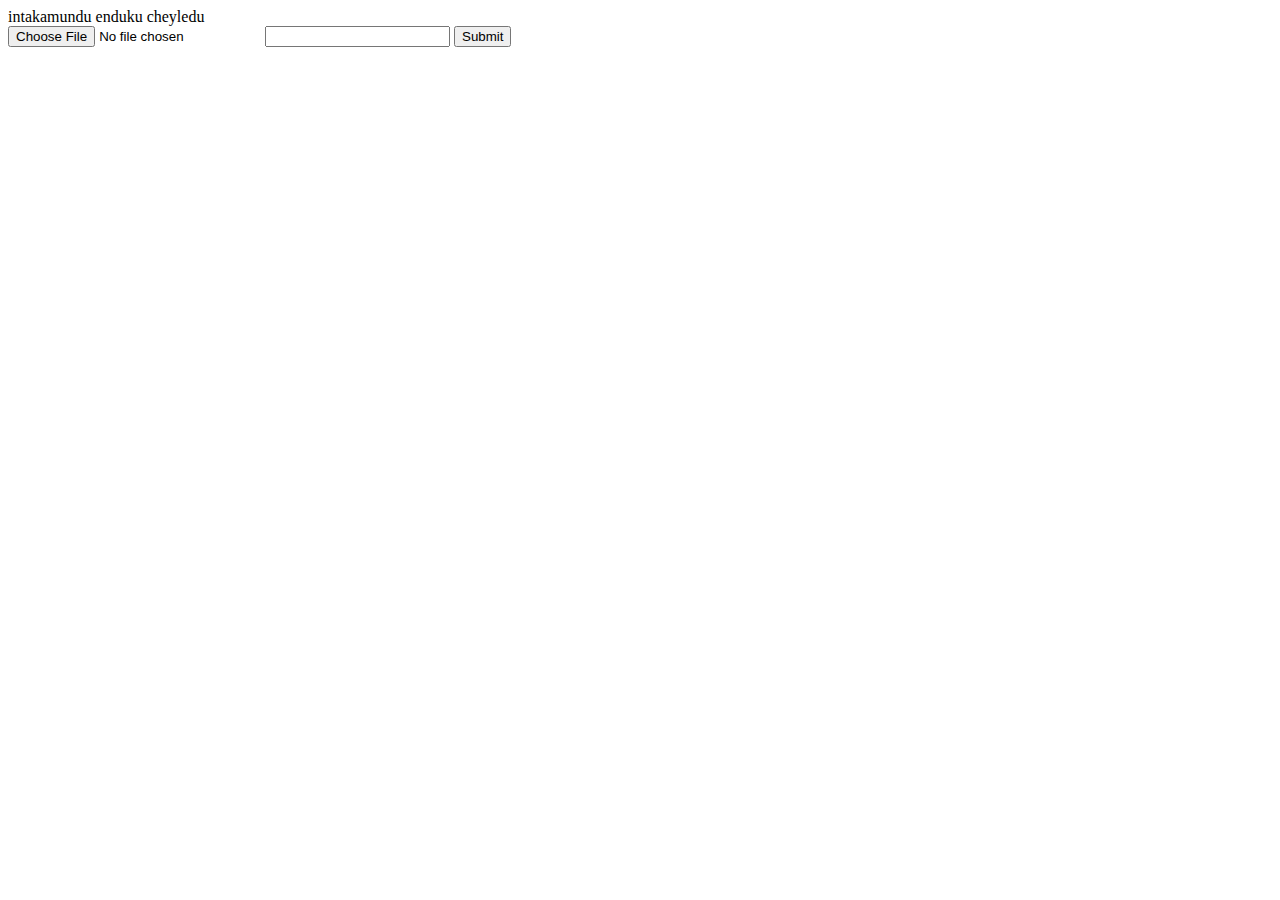
<file: templates/index.html>
<html lang="en">
<head>
    <meta charset="UTF-8">
    <meta name="viewport" content="width=device-width, initial-scale=1.0">
    <title>EdComposer</title>
</head>
<body>
    intakamundu enduku cheyledu
    <br>
    <form action='/upload' enctype='multipart/form-data' method='post'>
        <input name='file' type='file'>
        <input name='prompt' type='text'>
        <input type='submit'>
    </form>
</body>
</html>
</file>
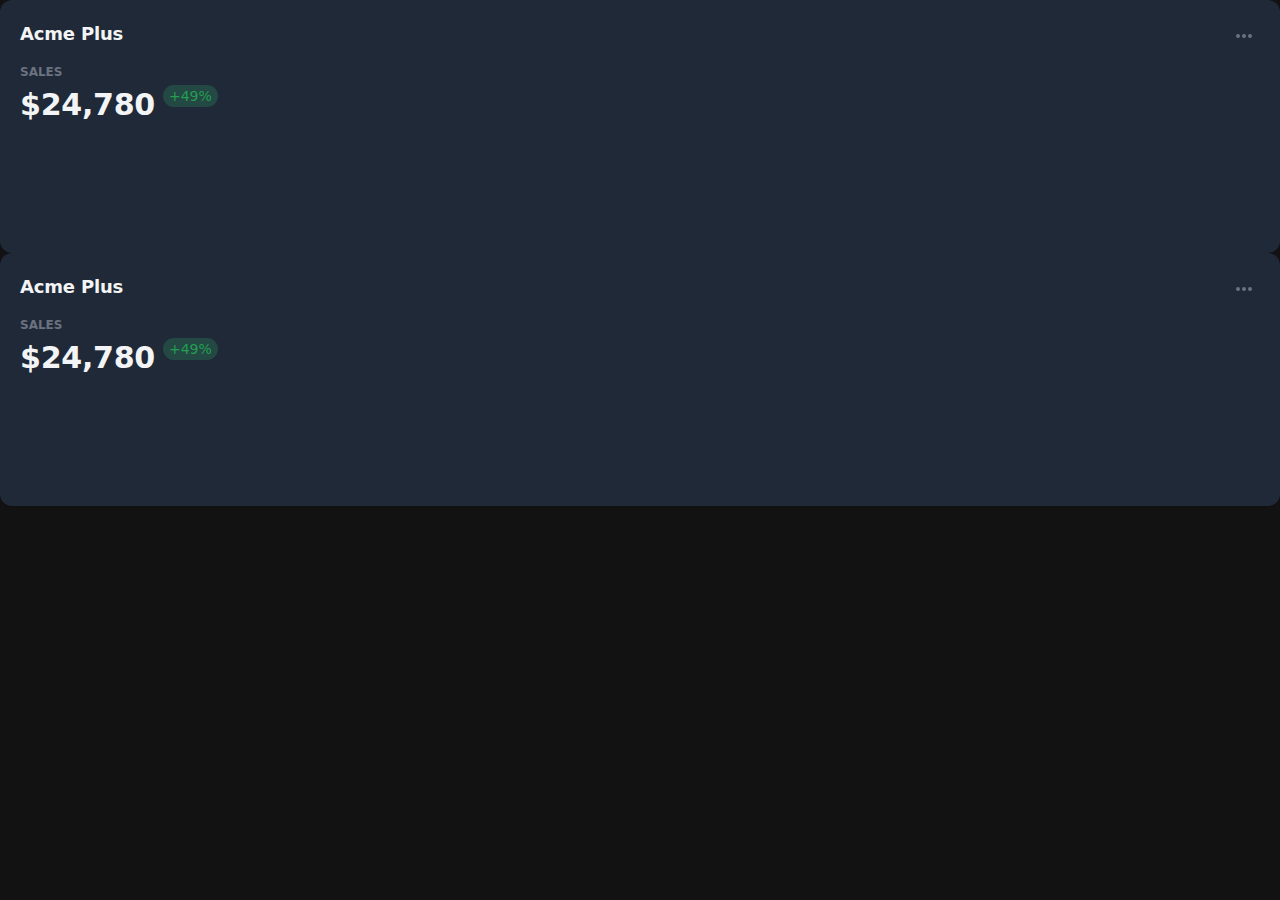
<file: templates/chart.html>
<html lang="en" class="dark">

<head>
    <meta charset="UTF-8">
    <link rel="icon" type="image/svg+xml" href="./assets/favicon-C49brna2.svg">
    <meta name="viewport" content="width=device-width, initial-scale=1.0">
    <title>Vite App</title>
    <script>
        if (localStorage.theme === 'dark' || !('theme' in localStorage)) {
            document.querySelector('html').classList.add('dark');
            document.querySelector('html').style.colorScheme = 'dark';
        } else {
            document.querySelector('html').classList.remove('dark');
            document.querySelector('html').style.colorScheme = 'light';
        }        
    </script>
    <link rel="stylesheet" crossorigin="" href="./assets/index-DzZnHoWv.css">
    <link media="all"
        href="https://cruip.com/wp-content/cache/autoptimize/css/autoptimize_54fb091c550c668c4f261c1a2439a891.css"
        rel="stylesheet">
</head>

<body>

    <div class="flex flex-col col-span-full sm:col-span-6 xl:col-span-4 bg-white dark:bg-gray-800 shadow-sm rounded-xl">
        <div class="px-5 pt-5">
            <header class="flex justify-between items-start mb-2">
                <h2 class="text-lg font-semibold text-gray-800 dark:text-gray-100 mb-2">Acme Plus</h2>
                <div class="relative inline-flex"><button
                        class="rounded-full text-gray-400 hover:text-gray-500 dark:text-gray-500 dark:hover:text-gray-400"
                        aria-haspopup="true" aria-expanded="false"><span class="sr-only">Menu</span><svg
                            class="w-8 h-8 fill-current" viewBox="0 0 32 32">
                            <circle cx="16" cy="16" r="2"></circle>
                            <circle cx="10" cy="16" r="2"></circle>
                            <circle cx="22" cy="16" r="2"></circle>
                        </svg></button>
                    <div class="origin-top-right z-10 absolute top-full min-w-36 bg-white dark:bg-gray-800 border border-gray-200 dark:border-gray-700/60 py-1.5 rounded-lg shadow-lg overflow-hidden mt-1 right-0"
                        style="display: none;">
                        <ul>
                            <li><a class="font-medium text-sm text-gray-600 dark:text-gray-300 hover:text-gray-800 dark:hover:text-gray-200 flex py-1 px-3"
                                    href="/#0">Option 1</a></li>
                            <li><a class="font-medium text-sm text-gray-600 dark:text-gray-300 hover:text-gray-800 dark:hover:text-gray-200 flex py-1 px-3"
                                    href="/#0">Option 2</a></li>
                            <li><a class="font-medium text-sm text-red-500 hover:text-red-600 flex py-1 px-3"
                                    href="/#0">Remove</a></li>
                        </ul>
                    </div>
                </div>
            </header>
            <div class="text-xs font-semibold text-gray-400 dark:text-gray-500 uppercase mb-1">Sales</div>
            <div class="flex items-start">
                <div class="text-3xl font-bold text-gray-800 dark:text-gray-100 mr-2">$24,780</div>
                <div class="text-sm font-medium text-green-700 px-1.5 bg-green-500/20 rounded-full">+49%</div>
            </div>
        </div>
        <div class="grow max-sm:max-h-[128px] xl:max-h-[128px]"><canvas width="856" height="256"
                style="display: block; box-sizing: border-box; height: 128px; width: 428px;"></canvas></div>
    </div>
    <div class="flex flex-col col-span-full sm:col-span-6 xl:col-span-4 bg-white dark:bg-gray-800 shadow-sm rounded-xl">
        <div class="px-5 pt-5">
            <header class="flex justify-between items-start mb-2">
                <h2 class="text-lg font-semibold text-gray-800 dark:text-gray-100 mb-2">Acme Plus</h2>
                <div class="relative inline-flex"><button
                        class="rounded-full text-gray-400 hover:text-gray-500 dark:text-gray-500 dark:hover:text-gray-400"
                        aria-haspopup="true" aria-expanded="false"><span class="sr-only">Menu</span><svg
                            class="w-8 h-8 fill-current" viewBox="0 0 32 32">
                            <circle cx="16" cy="16" r="2"></circle>
                            <circle cx="10" cy="16" r="2"></circle>
                            <circle cx="22" cy="16" r="2"></circle>
                        </svg></button>
                    <div class="origin-top-right z-10 absolute top-full min-w-36 bg-white dark:bg-gray-800 border border-gray-200 dark:border-gray-700/60 py-1.5 rounded-lg shadow-lg overflow-hidden mt-1 right-0"
                        style="display: none;">
                        <ul>
                            <li><a class="font-medium text-sm text-gray-600 dark:text-gray-300 hover:text-gray-800 dark:hover:text-gray-200 flex py-1 px-3"
                                    href="/#0">Option 1</a></li>
                            <li><a class="font-medium text-sm text-gray-600 dark:text-gray-300 hover:text-gray-800 dark:hover:text-gray-200 flex py-1 px-3"
                                    href="/#0">Option 2</a></li>
                            <li><a class="font-medium text-sm text-red-500 hover:text-red-600 flex py-1 px-3"
                                    href="/#0">Remove</a></li>
                        </ul>
                    </div>
                </div>
            </header>
            <div class="text-xs font-semibold text-gray-400 dark:text-gray-500 uppercase mb-1">Sales</div>
            <div class="flex items-start">
                <div class="text-3xl font-bold text-gray-800 dark:text-gray-100 mr-2">$24,780</div>
                <div class="text-sm font-medium text-green-700 px-1.5 bg-green-500/20 rounded-full">+49%</div>
            </div>
        </div>
        <div class="grow max-sm:max-h-[128px] xl:max-h-[128px]"><canvas width="856" height="256"
                style="display: block; box-sizing: border-box; height: 128px; width: 428px;"></canvas></div>
    </div>

</body>

</html>
</file>
<file: templates/assets/index-DzZnHoWv.css>
@import"https://fonts.googleapis.com/css2?family=Inter:wght@400;500;600;700&display=fallback";*,:before,:after {
    box-sizing: border-box;
    border-width: 0;
    border-style: solid;
    border-color: #e5e7eb
}

:before,:after {
    --tw-content: ""
}

html,:host {
    line-height: 1.5;
    -webkit-text-size-adjust: 100%;
    -moz-tab-size: 4;
    -o-tab-size: 4;
    tab-size: 4;
    font-family: ui-sans-serif,system-ui,sans-serif,"Apple Color Emoji","Segoe UI Emoji",Segoe UI Symbol,"Noto Color Emoji";
    font-feature-settings: normal;
    font-variation-settings: normal;
    -webkit-tap-highlight-color: transparent
}

body {
    margin: 0;
    line-height: inherit
}

hr {
    height: 0;
    color: inherit;
    border-top-width: 1px
}

abbr:where([title]) {
    -webkit-text-decoration: underline dotted;
    text-decoration: underline dotted
}

h1,h2,h3,h4,h5,h6 {
    font-size: inherit;
    font-weight: inherit
}

a {
    color: inherit;
    text-decoration: inherit
}

b,strong {
    font-weight: bolder
}

code,kbd,samp,pre {
    font-family: ui-monospace,SFMono-Regular,Menlo,Monaco,Consolas,Liberation Mono,Courier New,monospace;
    font-feature-settings: normal;
    font-variation-settings: normal;
    font-size: 1em
}

small {
    font-size: 80%
}

sub,sup {
    font-size: 75%;
    line-height: 0;
    position: relative;
    vertical-align: baseline
}

sub {
    bottom: -.25em
}

sup {
    top: -.5em
}

table {
    text-indent: 0;
    border-color: inherit;
    border-collapse: collapse
}

button,input,optgroup,select,textarea {
    font-family: inherit;
    font-feature-settings: inherit;
    font-variation-settings: inherit;
    font-size: 100%;
    font-weight: inherit;
    line-height: inherit;
    letter-spacing: inherit;
    color: inherit;
    margin: 0;
    padding: 0
}

button,select {
    text-transform: none
}

button,input:where([type=button]),input:where([type=reset]),input:where([type=submit]) {
    -webkit-appearance: button;
    background-color: transparent;
    background-image: none
}

:-moz-focusring {
    outline: auto
}

:-moz-ui-invalid {
    box-shadow: none
}

progress {
    vertical-align: baseline
}

::-webkit-inner-spin-button,::-webkit-outer-spin-button {
    height: auto
}

[type=search] {
    -webkit-appearance: textfield;
    outline-offset: -2px
}

::-webkit-search-decoration {
    -webkit-appearance: none
}

::-webkit-file-upload-button {
    -webkit-appearance: button;
    font: inherit
}

summary {
    display: list-item
}

blockquote,dl,dd,h1,h2,h3,h4,h5,h6,hr,figure,p,pre {
    margin: 0
}

fieldset {
    margin: 0;
    padding: 0
}

legend {
    padding: 0
}

ol,ul,menu {
    list-style: none;
    margin: 0;
    padding: 0
}

dialog {
    padding: 0
}

textarea {
    resize: vertical
}

input::-moz-placeholder,textarea::-moz-placeholder {
    opacity: 1;
    color: #9ca3af
}

input::placeholder,textarea::placeholder {
    opacity: 1;
    color: #9ca3af
}

button,[role=button] {
    cursor: pointer
}

:disabled {
    cursor: default
}

img,svg,video,canvas,audio,iframe,embed,object {
    display: block;
    vertical-align: middle
}

img,video {
    max-width: 100%;
    height: auto
}

[hidden] {
    display: none
}

[type=text],input:where(:not([type])),[type=email],[type=url],[type=password],[type=number],[type=date],[type=datetime-local],[type=month],[type=search],[type=tel],[type=time],[type=week],[multiple],textarea,select {
    -webkit-appearance: none;
    -moz-appearance: none;
    appearance: none;
    background-color: #fff;
    border-color: #6b7280;
    border-width: 1px;
    border-radius: 0;
    padding: .5rem .75rem;
    font-size: 1rem;
    line-height: 1.5rem;
    --tw-shadow: 0 0 #0000
}

[type=text]:focus,input:where(:not([type])):focus,[type=email]:focus,[type=url]:focus,[type=password]:focus,[type=number]:focus,[type=date]:focus,[type=datetime-local]:focus,[type=month]:focus,[type=search]:focus,[type=tel]:focus,[type=time]:focus,[type=week]:focus,[multiple]:focus,textarea:focus,select:focus {
    outline: 2px solid transparent;
    outline-offset: 2px;
    --tw-ring-inset: var(--tw-empty, );
    --tw-ring-offset-width: 0px;
    --tw-ring-offset-color: #fff;
    --tw-ring-color: #2563eb;
    --tw-ring-offset-shadow: var(--tw-ring-inset) 0 0 0 var(--tw-ring-offset-width) var(--tw-ring-offset-color);
    --tw-ring-shadow: var(--tw-ring-inset) 0 0 0 calc(1px + var(--tw-ring-offset-width)) var(--tw-ring-color);
    box-shadow: var(--tw-ring-offset-shadow),var(--tw-ring-shadow),var(--tw-shadow);
    border-color: #2563eb
}

input::-moz-placeholder,textarea::-moz-placeholder {
    color: #6b7280;
    opacity: 1
}

input::placeholder,textarea::placeholder {
    color: #6b7280;
    opacity: 1
}

::-webkit-datetime-edit-fields-wrapper {
    padding: 0
}

::-webkit-date-and-time-value {
    min-height: 1.5em;
    text-align: inherit
}

::-webkit-datetime-edit {
    display: inline-flex
}

::-webkit-datetime-edit,::-webkit-datetime-edit-year-field,::-webkit-datetime-edit-month-field,::-webkit-datetime-edit-day-field,::-webkit-datetime-edit-hour-field,::-webkit-datetime-edit-minute-field,::-webkit-datetime-edit-second-field,::-webkit-datetime-edit-millisecond-field,::-webkit-datetime-edit-meridiem-field {
    padding-top: 0;
    padding-bottom: 0
}

select {
    background-image: url("data:image/svg+xml,%3csvg xmlns='http://www.w3.org/2000/svg' fill='none' viewBox='0 0 20 20'%3e%3cpath stroke='%236B7280' stroke-linecap='round' stroke-linejoin='round' stroke-width='1.5' d='M6 8l4 4 4-4'/%3e%3c/svg%3e");
    background-position: right .5rem center;
    background-repeat: no-repeat;
    background-size: 1.5em 1.5em;
    padding-right: 2.5rem;
    -webkit-print-color-adjust: exact;
    print-color-adjust: exact
}

[multiple],[size]:where(select:not([size="1"])) {
    background-image: initial;
    background-position: initial;
    background-repeat: unset;
    background-size: initial;
    padding-right: .75rem;
    -webkit-print-color-adjust: unset;
    print-color-adjust: unset
}

[type=checkbox],[type=radio] {
    -webkit-appearance: none;
    -moz-appearance: none;
    appearance: none;
    padding: 0;
    -webkit-print-color-adjust: exact;
    print-color-adjust: exact;
    display: inline-block;
    vertical-align: middle;
    background-origin: border-box;
    -webkit-user-select: none;
    -moz-user-select: none;
    user-select: none;
    flex-shrink: 0;
    height: 1rem;
    width: 1rem;
    color: #2563eb;
    background-color: #fff;
    border-color: #6b7280;
    border-width: 1px;
    --tw-shadow: 0 0 #0000
}

[type=checkbox] {
    border-radius: 0
}

[type=radio] {
    border-radius: 100%
}

[type=checkbox]:focus,[type=radio]:focus {
    outline: 2px solid transparent;
    outline-offset: 2px;
    --tw-ring-inset: var(--tw-empty, );
    --tw-ring-offset-width: 2px;
    --tw-ring-offset-color: #fff;
    --tw-ring-color: #2563eb;
    --tw-ring-offset-shadow: var(--tw-ring-inset) 0 0 0 var(--tw-ring-offset-width) var(--tw-ring-offset-color);
    --tw-ring-shadow: var(--tw-ring-inset) 0 0 0 calc(2px + var(--tw-ring-offset-width)) var(--tw-ring-color);
    box-shadow: var(--tw-ring-offset-shadow),var(--tw-ring-shadow),var(--tw-shadow)
}

[type=checkbox]:checked,[type=radio]:checked {
    border-color: transparent;
    background-color: currentColor;
    background-size: 100% 100%;
    background-position: center;
    background-repeat: no-repeat
}

[type=checkbox]:checked {
    background-image: url("data:image/svg+xml,%3csvg viewBox='0 0 16 16' fill='white' xmlns='http://www.w3.org/2000/svg'%3e%3cpath d='M12.207 4.793a1 1 0 010 1.414l-5 5a1 1 0 01-1.414 0l-2-2a1 1 0 011.414-1.414L6.5 9.086l4.293-4.293a1 1 0 011.414 0z'/%3e%3c/svg%3e")
}

@media (forced-colors: active) {
    [type=checkbox]:checked {
        -webkit-appearance: auto;
        -moz-appearance: auto;
        appearance: auto
    }
}

[type=radio]:checked {
    background-image: url("data:image/svg+xml,%3csvg viewBox='0 0 16 16' fill='white' xmlns='http://www.w3.org/2000/svg'%3e%3ccircle cx='8' cy='8' r='3'/%3e%3c/svg%3e")
}

@media (forced-colors: active) {
    [type=radio]:checked {
        -webkit-appearance: auto;
        -moz-appearance: auto;
        appearance: auto
    }
}

[type=checkbox]:checked:hover,[type=checkbox]:checked:focus,[type=radio]:checked:hover,[type=radio]:checked:focus {
    border-color: transparent;
    background-color: currentColor
}

[type=checkbox]:indeterminate {
    background-image: url("data:image/svg+xml,%3csvg xmlns='http://www.w3.org/2000/svg' fill='none' viewBox='0 0 16 16'%3e%3cpath stroke='white' stroke-linecap='round' stroke-linejoin='round' stroke-width='2' d='M4 8h8'/%3e%3c/svg%3e");
    border-color: transparent;
    background-color: currentColor;
    background-size: 100% 100%;
    background-position: center;
    background-repeat: no-repeat
}

@media (forced-colors: active) {
    [type=checkbox]:indeterminate {
        -webkit-appearance: auto;
        -moz-appearance: auto;
        appearance: auto
    }
}

[type=checkbox]:indeterminate:hover,[type=checkbox]:indeterminate:focus {
    border-color: transparent;
    background-color: currentColor
}

[type=file] {
    background: unset;
    border-color: inherit;
    border-width: 0;
    border-radius: 0;
    padding: 0;
    font-size: unset;
    line-height: inherit
}

[type=file]:focus {
    outline: 1px solid ButtonText;
    outline: 1px auto -webkit-focus-ring-color
}

*,:before,:after {
    --tw-border-spacing-x: 0;
    --tw-border-spacing-y: 0;
    --tw-translate-x: 0;
    --tw-translate-y: 0;
    --tw-rotate: 0;
    --tw-skew-x: 0;
    --tw-skew-y: 0;
    --tw-scale-x: 1;
    --tw-scale-y: 1;
    --tw-pan-x: ;
    --tw-pan-y: ;
    --tw-pinch-zoom: ;
    --tw-scroll-snap-strictness: proximity;
    --tw-gradient-from-position: ;
    --tw-gradient-via-position: ;
    --tw-gradient-to-position: ;
    --tw-ordinal: ;
    --tw-slashed-zero: ;
    --tw-numeric-figure: ;
    --tw-numeric-spacing: ;
    --tw-numeric-fraction: ;
    --tw-ring-inset: ;
    --tw-ring-offset-width: 0px;
    --tw-ring-offset-color: #fff;
    --tw-ring-color: rgb(59 130 246 / .5);
    --tw-ring-offset-shadow: 0 0 #0000;
    --tw-ring-shadow: 0 0 #0000;
    --tw-shadow: 0 0 #0000;
    --tw-shadow-colored: 0 0 #0000;
    --tw-blur: ;
    --tw-brightness: ;
    --tw-contrast: ;
    --tw-grayscale: ;
    --tw-hue-rotate: ;
    --tw-invert: ;
    --tw-saturate: ;
    --tw-sepia: ;
    --tw-drop-shadow: ;
    --tw-backdrop-blur: ;
    --tw-backdrop-brightness: ;
    --tw-backdrop-contrast: ;
    --tw-backdrop-grayscale: ;
    --tw-backdrop-hue-rotate: ;
    --tw-backdrop-invert: ;
    --tw-backdrop-opacity: ;
    --tw-backdrop-saturate: ;
    --tw-backdrop-sepia: ;
    --tw-contain-size: ;
    --tw-contain-layout: ;
    --tw-contain-paint: ;
    --tw-contain-style:
}

::backdrop {
    --tw-border-spacing-x: 0;
    --tw-border-spacing-y: 0;
    --tw-translate-x: 0;
    --tw-translate-y: 0;
    --tw-rotate: 0;
    --tw-skew-x: 0;
    --tw-skew-y: 0;
    --tw-scale-x: 1;
    --tw-scale-y: 1;
    --tw-pan-x: ;
    --tw-pan-y: ;
    --tw-pinch-zoom: ;
    --tw-scroll-snap-strictness: proximity;
    --tw-gradient-from-position: ;
    --tw-gradient-via-position: ;
    --tw-gradient-to-position: ;
    --tw-ordinal: ;
    --tw-slashed-zero: ;
    --tw-numeric-figure: ;
    --tw-numeric-spacing: ;
    --tw-numeric-fraction: ;
    --tw-ring-inset: ;
    --tw-ring-offset-width: 0px;
    --tw-ring-offset-color: #fff;
    --tw-ring-color: rgb(59 130 246 / .5);
    --tw-ring-offset-shadow: 0 0 #0000;
    --tw-ring-shadow: 0 0 #0000;
    --tw-shadow: 0 0 #0000;
    --tw-shadow-colored: 0 0 #0000;
    --tw-blur: ;
    --tw-brightness: ;
    --tw-contrast: ;
    --tw-grayscale: ;
    --tw-hue-rotate: ;
    --tw-invert: ;
    --tw-saturate: ;
    --tw-sepia: ;
    --tw-drop-shadow: ;
    --tw-backdrop-blur: ;
    --tw-backdrop-brightness: ;
    --tw-backdrop-contrast: ;
    --tw-backdrop-grayscale: ;
    --tw-backdrop-hue-rotate: ;
    --tw-backdrop-invert: ;
    --tw-backdrop-opacity: ;
    --tw-backdrop-saturate: ;
    --tw-backdrop-sepia: ;
    --tw-contain-size: ;
    --tw-contain-layout: ;
    --tw-contain-paint: ;
    --tw-contain-style:
}

.form-input,.form-textarea,.form-select,.form-multiselect {
    -webkit-appearance: none;
    -moz-appearance: none;
    appearance: none;
    background-color: #fff;
    border-color: #6b7280;
    border-width: 1px;
    border-radius: 0;
    padding: .5rem .75rem;
    font-size: 1rem;
    line-height: 1.5rem;
    --tw-shadow: 0 0 #0000
}

.form-input:focus,.form-textarea:focus,.form-select:focus,.form-multiselect:focus {
    outline: 2px solid transparent;
    outline-offset: 2px;
    --tw-ring-inset: var(--tw-empty, );
    --tw-ring-offset-width: 0px;
    --tw-ring-offset-color: #fff;
    --tw-ring-color: #2563eb;
    --tw-ring-offset-shadow: var(--tw-ring-inset) 0 0 0 var(--tw-ring-offset-width) var(--tw-ring-offset-color);
    --tw-ring-shadow: var(--tw-ring-inset) 0 0 0 calc(1px + var(--tw-ring-offset-width)) var(--tw-ring-color);
    box-shadow: var(--tw-ring-offset-shadow),var(--tw-ring-shadow),var(--tw-shadow);
    border-color: #2563eb
}

.form-input::-moz-placeholder,.form-textarea::-moz-placeholder {
    color: #6b7280;
    opacity: 1
}

.form-input::placeholder,.form-textarea::placeholder {
    color: #6b7280;
    opacity: 1
}

.form-input::-webkit-datetime-edit-fields-wrapper {
    padding: 0
}

.form-input::-webkit-date-and-time-value {
    min-height: 1.5em;
    text-align: inherit
}

.form-input::-webkit-datetime-edit {
    display: inline-flex
}

.form-input::-webkit-datetime-edit,.form-input::-webkit-datetime-edit-year-field,.form-input::-webkit-datetime-edit-month-field,.form-input::-webkit-datetime-edit-day-field,.form-input::-webkit-datetime-edit-hour-field,.form-input::-webkit-datetime-edit-minute-field,.form-input::-webkit-datetime-edit-second-field,.form-input::-webkit-datetime-edit-millisecond-field,.form-input::-webkit-datetime-edit-meridiem-field {
    padding-top: 0;
    padding-bottom: 0
}

.form-checkbox,.form-radio {
    -webkit-appearance: none;
    -moz-appearance: none;
    appearance: none;
    padding: 0;
    -webkit-print-color-adjust: exact;
    print-color-adjust: exact;
    display: inline-block;
    vertical-align: middle;
    background-origin: border-box;
    -webkit-user-select: none;
    -moz-user-select: none;
    user-select: none;
    flex-shrink: 0;
    height: 1rem;
    width: 1rem;
    color: #2563eb;
    background-color: #fff;
    border-color: #6b7280;
    border-width: 1px;
    --tw-shadow: 0 0 #0000
}

.form-checkbox {
    border-radius: 0
}

.form-checkbox:focus,.form-radio:focus {
    outline: 2px solid transparent;
    outline-offset: 2px;
    --tw-ring-inset: var(--tw-empty, );
    --tw-ring-offset-width: 2px;
    --tw-ring-offset-color: #fff;
    --tw-ring-color: #2563eb;
    --tw-ring-offset-shadow: var(--tw-ring-inset) 0 0 0 var(--tw-ring-offset-width) var(--tw-ring-offset-color);
    --tw-ring-shadow: var(--tw-ring-inset) 0 0 0 calc(2px + var(--tw-ring-offset-width)) var(--tw-ring-color);
    box-shadow: var(--tw-ring-offset-shadow),var(--tw-ring-shadow),var(--tw-shadow)
}

.form-checkbox:checked,.form-radio:checked {
    border-color: transparent;
    background-color: currentColor;
    background-size: 100% 100%;
    background-position: center;
    background-repeat: no-repeat
}

.form-checkbox:checked {
    background-image: url("data:image/svg+xml,%3csvg viewBox='0 0 16 16' fill='white' xmlns='http://www.w3.org/2000/svg'%3e%3cpath d='M12.207 4.793a1 1 0 010 1.414l-5 5a1 1 0 01-1.414 0l-2-2a1 1 0 011.414-1.414L6.5 9.086l4.293-4.293a1 1 0 011.414 0z'/%3e%3c/svg%3e")
}

@media (forced-colors: active) {
    .form-checkbox:checked {
        -webkit-appearance: auto;
        -moz-appearance: auto;
        appearance: auto
    }
}

.form-checkbox:checked:hover,.form-checkbox:checked:focus,.form-radio:checked:hover,.form-radio:checked:focus {
    border-color: transparent;
    background-color: currentColor
}

.form-checkbox:indeterminate {
    background-image: url("data:image/svg+xml,%3csvg xmlns='http://www.w3.org/2000/svg' fill='none' viewBox='0 0 16 16'%3e%3cpath stroke='white' stroke-linecap='round' stroke-linejoin='round' stroke-width='2' d='M4 8h8'/%3e%3c/svg%3e");
    border-color: transparent;
    background-color: currentColor;
    background-size: 100% 100%;
    background-position: center;
    background-repeat: no-repeat
}

@media (forced-colors: active) {
    .form-checkbox:indeterminate {
        -webkit-appearance: auto;
        -moz-appearance: auto;
        appearance: auto
    }
}

.form-checkbox:indeterminate:hover,.form-checkbox:indeterminate:focus {
    border-color: transparent;
    background-color: currentColor
}

.h1 {
    font-size: 2.25rem;
    line-height: 1.25;
    font-weight: 800;
    letter-spacing: -.05em
}

.h2 {
    font-size: 1.88rem;
    line-height: 1.33;
    font-weight: 800;
    letter-spacing: -.05em
}

.h3 {
    font-size: 1.88rem;
    line-height: 1.33;
    letter-spacing: -.01em;
    font-weight: 800
}

.h4 {
    font-size: 1.5rem;
    line-height: 1.33;
    font-weight: 800;
    letter-spacing: -.025em
}

@media (min-width: 768px) {
    .h1 {
        font-size:3rem;
        line-height: 1.25;
        letter-spacing: -.02em
    }

    .h2 {
        font-size: 2.25rem;
        line-height: 1.25;
        letter-spacing: -.02em
    }
}

.btn,.btn-lg,.btn-sm,.btn-xs {
    display: inline-flex;
    align-items: center;
    justify-content: center;
    border-radius: .5rem;
    border-width: 1px;
    border-color: transparent;
    font-size: .875rem;
    line-height: 1.5715;
    font-weight: 500;
    line-height: 1.25rem;
    --tw-shadow: 0 1px 2px 0 rgb(0 0 0 / .05);
    --tw-shadow-colored: 0 1px 2px 0 var(--tw-shadow-color);
    box-shadow: var(--tw-ring-offset-shadow, 0 0 #0000),var(--tw-ring-shadow, 0 0 #0000),var(--tw-shadow);
    transition-property: color,background-color,border-color,text-decoration-color,fill,stroke,opacity,box-shadow,transform,filter,-webkit-backdrop-filter;
    transition-property: color,background-color,border-color,text-decoration-color,fill,stroke,opacity,box-shadow,transform,filter,backdrop-filter;
    transition-property: color,background-color,border-color,text-decoration-color,fill,stroke,opacity,box-shadow,transform,filter,backdrop-filter,-webkit-backdrop-filter;
    transition-timing-function: cubic-bezier(.4,0,.2,1);
    transition-duration: .15s
}

.btn {
    padding: .5rem .75rem
}

.btn-lg {
    padding: .75rem 1rem
}

.btn-sm {
    padding: .25rem .5rem
}

.btn-xs {
    padding: .125rem .5rem
}

input[type=search]::-webkit-search-decoration,input[type=search]::-webkit-search-cancel-button,input[type=search]::-webkit-search-results-button,input[type=search]::-webkit-search-results-decoration {
    -webkit-appearance: none
}

.form-input,.form-textarea,.form-multiselect,.form-select,.form-checkbox,.form-radio {
    border-width: 1px;
    --tw-bg-opacity: 1;
    background-color: rgb(255 255 255 / var(--tw-bg-opacity))
}

.form-input:focus,.form-textarea:focus,.form-multiselect:focus,.form-select:focus,.form-checkbox:focus,.form-radio:focus {
    --tw-ring-offset-shadow: var(--tw-ring-inset) 0 0 0 var(--tw-ring-offset-width) var(--tw-ring-offset-color);
    --tw-ring-shadow: var(--tw-ring-inset) 0 0 0 calc(0px + var(--tw-ring-offset-width)) var(--tw-ring-color);
    box-shadow: var(--tw-ring-offset-shadow),var(--tw-ring-shadow),var(--tw-shadow, 0 0 #0000);
    --tw-ring-offset-width: 0px
}

.form-input:is(.dark *),.form-textarea:is(.dark *),.form-multiselect:is(.dark *),.form-select:is(.dark *),.form-checkbox:is(.dark *),.form-radio:is(.dark *) {
    background-color: #1118274d
}

.form-input:disabled:is(.dark *),.form-textarea:disabled:is(.dark *),.form-multiselect:disabled:is(.dark *),.form-select:disabled:is(.dark *),.form-checkbox:disabled:is(.dark *),.form-radio:disabled:is(.dark *) {
    --tw-border-opacity: 1;
    border-color: rgb(55 65 81 / var(--tw-border-opacity));
    background-color: #3741514d
}

.form-input:hover:disabled:is(.dark *),.form-textarea:hover:disabled:is(.dark *),.form-multiselect:hover:disabled:is(.dark *),.form-select:hover:disabled:is(.dark *),.form-checkbox:hover:disabled:is(.dark *),.form-radio:hover:disabled:is(.dark *) {
    --tw-border-opacity: 1;
    border-color: rgb(55 65 81 / var(--tw-border-opacity))
}

.form-checkbox {
    border-radius: .25rem
}

.form-input,.form-textarea,.form-multiselect,.form-select {
    border-radius: .5rem;
    --tw-border-opacity: 1;
    border-color: rgb(229 231 235 / var(--tw-border-opacity));
    padding: .5rem .75rem;
    font-size: .875rem;
    line-height: 1.5715;
    line-height: 1.25rem;
    --tw-text-opacity: 1;
    color: rgb(31 41 55 / var(--tw-text-opacity));
    --tw-shadow: 0 1px 2px 0 rgb(0 0 0 / .05);
    --tw-shadow-colored: 0 1px 2px 0 var(--tw-shadow-color);
    box-shadow: var(--tw-ring-offset-shadow, 0 0 #0000),var(--tw-ring-shadow, 0 0 #0000),var(--tw-shadow)
}

.form-input:hover,.form-textarea:hover,.form-multiselect:hover,.form-select:hover {
    --tw-border-opacity: 1;
    border-color: rgb(191 196 205 / var(--tw-border-opacity))
}

.form-input:focus,.form-textarea:focus,.form-multiselect:focus,.form-select:focus {
    --tw-border-opacity: 1;
    border-color: rgb(191 196 205 / var(--tw-border-opacity))
}

.form-input:is(.dark *),.form-textarea:is(.dark *),.form-multiselect:is(.dark *),.form-select:is(.dark *) {
    border-color: #37415199;
    --tw-text-opacity: 1;
    color: rgb(243 244 246 / var(--tw-text-opacity))
}

.form-input:hover:is(.dark *),.form-textarea:hover:is(.dark *),.form-multiselect:hover:is(.dark *),.form-select:hover:is(.dark *) {
    --tw-border-opacity: 1;
    border-color: rgb(75 85 99 / var(--tw-border-opacity))
}

.form-input:focus:is(.dark *),.form-textarea:focus:is(.dark *),.form-multiselect:focus:is(.dark *),.form-select:focus:is(.dark *) {
    --tw-border-opacity: 1;
    border-color: rgb(75 85 99 / var(--tw-border-opacity))
}

.form-input::-moz-placeholder,.form-textarea::-moz-placeholder {
    --tw-placeholder-opacity: 1;
    color: rgb(156 163 175 / var(--tw-placeholder-opacity))
}

.form-input::placeholder,.form-textarea::placeholder {
    --tw-placeholder-opacity: 1;
    color: rgb(156 163 175 / var(--tw-placeholder-opacity))
}

.form-input:is(.dark *)::-moz-placeholder,.form-textarea:is(.dark *)::-moz-placeholder {
    --tw-placeholder-opacity: 1;
    color: rgb(107 114 128 / var(--tw-placeholder-opacity))
}

.form-input:is(.dark *)::placeholder,.form-textarea:is(.dark *)::placeholder {
    --tw-placeholder-opacity: 1;
    color: rgb(107 114 128 / var(--tw-placeholder-opacity))
}

.form-select {
    padding-right: 2.5rem
}

.form-checkbox,.form-radio {
    border-width: 1px;
    --tw-border-opacity: 1;
    border-color: rgb(191 196 205 / var(--tw-border-opacity));
    --tw-text-opacity: 1;
    color: rgb(132 112 255 / var(--tw-text-opacity))
}

.form-checkbox:checked,.form-radio:checked {
    --tw-bg-opacity: 1;
    background-color: rgb(132 112 255 / var(--tw-bg-opacity))
}

.form-checkbox:focus,.form-radio:focus {
    --tw-border-opacity: 1;
    border-color: rgb(183 172 255 / var(--tw-border-opacity))
}

.form-checkbox:is(.dark *),.form-radio:is(.dark *) {
    border-color: #37415199
}

.form-checkbox:checked:is(.dark *),.form-radio:checked:is(.dark *) {
    border-color: transparent
}

.form-checkbox:focus:is(.dark *),.form-radio:focus:is(.dark *) {
    border-color: #8470ff80
}

.form-switch {
    position: relative;
    -webkit-user-select: none;
    -moz-user-select: none;
    user-select: none;
    width: 44px
}

.form-switch label {
    display: block;
    height: 1.5rem;
    cursor: pointer;
    overflow: hidden;
    border-radius: 9999px
}

.form-switch label>span:first-child {
    position: absolute;
    display: block;
    border-radius: 9999px;
    width: 20px;
    height: 20px;
    top: 2px;
    left: 2px;
    right: 50%;
    transition: all .15s ease-out
}

.form-switch input[type=checkbox]:checked+label {
    --tw-bg-opacity: 1;
    background-color: rgb(132 112 255 / var(--tw-bg-opacity))
}

.form-switch input[type=checkbox]:checked+label>span:first-child {
    left: 22px
}

.form-switch input[type=checkbox]:disabled+label {
    cursor: not-allowed;
    border-width: 1px;
    --tw-border-opacity: 1;
    border-color: rgb(229 231 235 / var(--tw-border-opacity));
    --tw-bg-opacity: 1;
    background-color: rgb(243 244 246 / var(--tw-bg-opacity))
}

.form-switch input[type=checkbox]:disabled+label:is(.dark *) {
    border-color: #37415199;
    background-color: #37415133
}

.form-switch input[type=checkbox]:disabled+label>span:first-child {
    --tw-bg-opacity: 1;
    background-color: rgb(156 163 175 / var(--tw-bg-opacity))
}

.form-switch input[type=checkbox]:disabled+label>span:first-child:is(.dark *) {
    --tw-bg-opacity: 1;
    background-color: rgb(75 85 99 / var(--tw-bg-opacity))
}

.no-scrollbar::-webkit-scrollbar {
    display: none
}

.no-scrollbar {
    -ms-overflow-style: none;
    scrollbar-width: none
}

.flatpickr-calendar {
    background: transparent;
    opacity: 0;
    display: none;
    text-align: center;
    visibility: hidden;
    padding: 0;
    animation: none;
    direction: ltr;
    border: 0;
    font-size: 14px;
    line-height: 24px;
    border-radius: 5px;
    position: absolute;
    width: 307.875px;
    box-sizing: border-box;
    touch-action: manipulation;
    background: #fff;
    box-shadow: 1px 0 #e6e6e6,-1px 0 #e6e6e6,0 1px #e6e6e6,0 -1px #e6e6e6,0 3px 13px #00000014
}

.flatpickr-calendar.open,.flatpickr-calendar.inline {
    opacity: 1;
    max-height: 640px;
    visibility: visible
}

.flatpickr-calendar.open {
    display: inline-block;
    z-index: 99999
}

.flatpickr-calendar.animate.open {
    animation: fpFadeInDown .3s cubic-bezier(.23,1,.32,1)
}

.flatpickr-calendar.inline {
    display: block;
    position: relative;
    top: 2px
}

.flatpickr-calendar.static {
    position: absolute;
    top: calc(100% + 2px)
}

.flatpickr-calendar.static.open {
    z-index: 999;
    display: block
}

.flatpickr-calendar.multiMonth .flatpickr-days .dayContainer:nth-child(n+1) .flatpickr-day.inRange:nth-child(7n+7) {
    box-shadow: none!important
}

.flatpickr-calendar.multiMonth .flatpickr-days .dayContainer:nth-child(n+2) .flatpickr-day.inRange:nth-child(7n+1) {
    box-shadow: -2px 0 #e6e6e6,5px 0 #e6e6e6
}

.flatpickr-calendar .hasWeeks .dayContainer,.flatpickr-calendar .hasTime .dayContainer {
    border-bottom: 0;
    border-bottom-right-radius: 0;
    border-bottom-left-radius: 0
}

.flatpickr-calendar .hasWeeks .dayContainer {
    border-left: 0
}

.flatpickr-calendar.hasTime .flatpickr-time {
    height: 40px;
    border-top: 1px solid #e6e6e6
}

.flatpickr-calendar.noCalendar.hasTime .flatpickr-time {
    height: auto
}

.flatpickr-calendar:before,.flatpickr-calendar:after {
    position: absolute;
    display: block;
    pointer-events: none;
    border: solid transparent;
    content: "";
    height: 0;
    width: 0;
    left: 22px
}

.flatpickr-calendar.rightMost:before,.flatpickr-calendar.arrowRight:before,.flatpickr-calendar.rightMost:after,.flatpickr-calendar.arrowRight:after {
    left: auto;
    right: 22px
}

.flatpickr-calendar.arrowCenter:before,.flatpickr-calendar.arrowCenter:after {
    left: 50%;
    right: 50%
}

.flatpickr-calendar:before {
    border-width: 5px;
    margin: 0 -5px
}

.flatpickr-calendar:after {
    border-width: 4px;
    margin: 0 -4px
}

.flatpickr-calendar.arrowTop:before,.flatpickr-calendar.arrowTop:after {
    bottom: 100%
}

.flatpickr-calendar.arrowTop:before {
    border-bottom-color: #e6e6e6
}

.flatpickr-calendar.arrowTop:after {
    border-bottom-color: #fff
}

.flatpickr-calendar.arrowBottom:before,.flatpickr-calendar.arrowBottom:after {
    top: 100%
}

.flatpickr-calendar.arrowBottom:before {
    border-top-color: #e6e6e6
}

.flatpickr-calendar.arrowBottom:after {
    border-top-color: #fff
}

.flatpickr-calendar:focus {
    outline: 0
}

.flatpickr-wrapper {
    position: relative;
    display: inline-block
}

.flatpickr-months {
    display: flex
}

.flatpickr-months .flatpickr-month {
    background: transparent;
    color: #000000e6;
    fill: #000000e6;
    height: 34px;
    line-height: 1;
    text-align: center;
    position: relative;
    -webkit-user-select: none;
    -moz-user-select: none;
    user-select: none;
    overflow: hidden;
    flex: 1
}

.flatpickr-months .flatpickr-prev-month,.flatpickr-months .flatpickr-next-month {
    -webkit-user-select: none;
    -moz-user-select: none;
    user-select: none;
    text-decoration: none;
    cursor: pointer;
    position: absolute;
    top: 0;
    height: 34px;
    padding: 10px;
    z-index: 3;
    color: #000000e6;
    fill: #000000e6
}

.flatpickr-months .flatpickr-prev-month.flatpickr-disabled,.flatpickr-months .flatpickr-next-month.flatpickr-disabled {
    display: none
}

.flatpickr-months .flatpickr-prev-month i,.flatpickr-months .flatpickr-next-month i {
    position: relative
}

.flatpickr-months .flatpickr-prev-month.flatpickr-prev-month,.flatpickr-months .flatpickr-next-month.flatpickr-prev-month {
    left: 0
}

.flatpickr-months .flatpickr-prev-month.flatpickr-next-month,.flatpickr-months .flatpickr-next-month.flatpickr-next-month {
    right: 0
}

.flatpickr-months .flatpickr-prev-month:hover,.flatpickr-months .flatpickr-next-month:hover {
    color: #959ea9
}

.flatpickr-months .flatpickr-prev-month:hover svg,.flatpickr-months .flatpickr-next-month:hover svg {
    fill: #f64747
}

.flatpickr-months .flatpickr-prev-month svg,.flatpickr-months .flatpickr-next-month svg {
    width: 14px;
    height: 14px
}

.flatpickr-months .flatpickr-prev-month svg path,.flatpickr-months .flatpickr-next-month svg path {
    transition: fill .1s;
    fill: inherit
}

.numInputWrapper {
    position: relative;
    height: auto
}

.numInputWrapper input,.numInputWrapper span {
    display: inline-block
}

.numInputWrapper input {
    width: 100%
}

.numInputWrapper input::-ms-clear {
    display: none
}

.numInputWrapper input::-webkit-outer-spin-button,.numInputWrapper input::-webkit-inner-spin-button {
    margin: 0;
    -webkit-appearance: none
}

.numInputWrapper span {
    position: absolute;
    right: 0;
    width: 14px;
    padding: 0 4px 0 2px;
    height: 50%;
    line-height: 50%;
    opacity: 0;
    cursor: pointer;
    border: 1px solid rgba(57,57,57,.15);
    box-sizing: border-box
}

.numInputWrapper span:hover {
    background: #0000001a
}

.numInputWrapper span:active {
    background: #0003
}

.numInputWrapper span:after {
    display: block;
    content: "";
    position: absolute
}

.numInputWrapper span.arrowUp {
    top: 0;
    border-bottom: 0
}

.numInputWrapper span.arrowUp:after {
    border-left: 4px solid transparent;
    border-right: 4px solid transparent;
    border-bottom: 4px solid rgba(57,57,57,.6);
    top: 26%
}

.numInputWrapper span.arrowDown {
    top: 50%
}

.numInputWrapper span.arrowDown:after {
    border-left: 4px solid transparent;
    border-right: 4px solid transparent;
    border-top: 4px solid rgba(57,57,57,.6);
    top: 40%
}

.numInputWrapper span svg {
    width: inherit;
    height: auto
}

.numInputWrapper span svg path {
    fill: #00000080
}

.numInputWrapper:hover {
    background: #0000000d
}

.numInputWrapper:hover span {
    opacity: 1
}

.flatpickr-current-month {
    font-size: 135%;
    line-height: inherit;
    font-weight: 300;
    color: inherit;
    position: absolute;
    width: 75%;
    left: 12.5%;
    padding: 7.48px 0 0;
    line-height: 1;
    height: 34px;
    display: inline-block;
    text-align: center;
    transform: translateZ(0)
}

.flatpickr-current-month span.cur-month {
    font-family: inherit;
    font-weight: 700;
    color: inherit;
    display: inline-block;
    margin-left: .5ch;
    padding: 0
}

.flatpickr-current-month span.cur-month:hover {
    background: #0000000d
}

.flatpickr-current-month .numInputWrapper {
    width: 6ch;
    width: 7ch�;
    display: inline-block
}

.flatpickr-current-month .numInputWrapper span.arrowUp:after {
    border-bottom-color: #000000e6
}

.flatpickr-current-month .numInputWrapper span.arrowDown:after {
    border-top-color: #000000e6
}

.flatpickr-current-month input.cur-year {
    background: transparent;
    box-sizing: border-box;
    color: inherit;
    cursor: text;
    padding: 0 0 0 .5ch;
    margin: 0;
    display: inline-block;
    font-size: inherit;
    font-family: inherit;
    font-weight: 300;
    line-height: inherit;
    height: auto;
    border: 0;
    border-radius: 0;
    vertical-align: initial;
    -webkit-appearance: textfield;
    -moz-appearance: textfield;
    appearance: textfield
}

.flatpickr-current-month input.cur-year:focus {
    outline: 0
}

.flatpickr-current-month input.cur-year[disabled],.flatpickr-current-month input.cur-year[disabled]:hover {
    font-size: 100%;
    color: #00000080;
    background: transparent;
    pointer-events: none
}

.flatpickr-current-month .flatpickr-monthDropdown-months {
    appearance: menulist;
    background: transparent;
    border: none;
    border-radius: 0;
    box-sizing: border-box;
    color: inherit;
    cursor: pointer;
    font-size: inherit;
    font-family: inherit;
    font-weight: 300;
    height: auto;
    line-height: inherit;
    margin: -1px 0 0;
    outline: none;
    padding: 0 0 0 .5ch;
    position: relative;
    vertical-align: initial;
    -webkit-box-sizing: border-box;
    -webkit-appearance: menulist;
    -moz-appearance: menulist;
    width: auto
}

.flatpickr-current-month .flatpickr-monthDropdown-months:focus,.flatpickr-current-month .flatpickr-monthDropdown-months:active {
    outline: none
}

.flatpickr-current-month .flatpickr-monthDropdown-months:hover {
    background: #0000000d
}

.flatpickr-current-month .flatpickr-monthDropdown-months .flatpickr-monthDropdown-month {
    background-color: transparent;
    outline: none;
    padding: 0
}

.flatpickr-weekdays {
    background: transparent;
    text-align: center;
    overflow: hidden;
    width: 100%;
    display: flex;
    align-items: center;
    height: 28px
}

.flatpickr-weekdays .flatpickr-weekdaycontainer {
    display: flex;
    flex: 1
}

span.flatpickr-weekday {
    cursor: default;
    font-size: 90%;
    background: transparent;
    color: #0000008a;
    line-height: 1;
    margin: 0;
    text-align: center;
    display: block;
    flex: 1;
    font-weight: bolder
}

.dayContainer,.flatpickr-weeks {
    padding: 1px 0 0
}

.flatpickr-days {
    position: relative;
    overflow: hidden;
    display: flex;
    align-items: flex-start;
    width: 307.875px
}

.flatpickr-days:focus {
    outline: 0
}

.dayContainer {
    padding: 0;
    outline: 0;
    text-align: left;
    width: 307.875px;
    min-width: 307.875px;
    max-width: 307.875px;
    box-sizing: border-box;
    display: inline-block;
    display: flex;
    flex-wrap: wrap;
    -ms-flex-wrap: wrap;
    justify-content: space-around;
    transform: translateZ(0);
    opacity: 1
}

.dayContainer+.dayContainer {
    box-shadow: -1px 0 #e6e6e6
}

.flatpickr-day {
    background: none;
    border: 1px solid transparent;
    border-radius: 150px;
    box-sizing: border-box;
    color: #393939;
    cursor: pointer;
    font-weight: 400;
    width: 14.2857143%;
    flex-basis: 14.2857143%;
    max-width: 39px;
    height: 39px;
    line-height: 39px;
    margin: 0;
    display: inline-block;
    position: relative;
    justify-content: center;
    text-align: center
}

.flatpickr-day.inRange,.flatpickr-day.prevMonthDay.inRange,.flatpickr-day.nextMonthDay.inRange,.flatpickr-day.today.inRange,.flatpickr-day.prevMonthDay.today.inRange,.flatpickr-day.nextMonthDay.today.inRange,.flatpickr-day:hover,.flatpickr-day.prevMonthDay:hover,.flatpickr-day.nextMonthDay:hover,.flatpickr-day:focus,.flatpickr-day.prevMonthDay:focus,.flatpickr-day.nextMonthDay:focus {
    cursor: pointer;
    outline: 0;
    background: #e6e6e6;
    border-color: #e6e6e6
}

.flatpickr-day.today {
    border-color: #959ea9
}

.flatpickr-day.today:hover,.flatpickr-day.today:focus {
    border-color: #959ea9;
    background: #959ea9;
    color: #fff
}

.flatpickr-day.selected,.flatpickr-day.startRange,.flatpickr-day.endRange,.flatpickr-day.selected.inRange,.flatpickr-day.startRange.inRange,.flatpickr-day.endRange.inRange,.flatpickr-day.selected:focus,.flatpickr-day.startRange:focus,.flatpickr-day.endRange:focus,.flatpickr-day.selected:hover,.flatpickr-day.startRange:hover,.flatpickr-day.endRange:hover,.flatpickr-day.selected.prevMonthDay,.flatpickr-day.startRange.prevMonthDay,.flatpickr-day.endRange.prevMonthDay,.flatpickr-day.selected.nextMonthDay,.flatpickr-day.startRange.nextMonthDay,.flatpickr-day.endRange.nextMonthDay {
    background: #569ff7;
    box-shadow: none;
    color: #fff;
    border-color: #569ff7
}

.flatpickr-day.selected.startRange,.flatpickr-day.startRange.startRange,.flatpickr-day.endRange.startRange {
    border-radius: 50px 0 0 50px
}

.flatpickr-day.selected.endRange,.flatpickr-day.startRange.endRange,.flatpickr-day.endRange.endRange {
    border-radius: 0 50px 50px 0
}

.flatpickr-day.selected.startRange+.endRange:not(:nth-child(7n+1)),.flatpickr-day.startRange.startRange+.endRange:not(:nth-child(7n+1)),.flatpickr-day.endRange.startRange+.endRange:not(:nth-child(7n+1)) {
    box-shadow: -10px 0 #569ff7
}

.flatpickr-day.selected.startRange.endRange,.flatpickr-day.startRange.startRange.endRange,.flatpickr-day.endRange.startRange.endRange {
    border-radius: 50px
}

.flatpickr-day.inRange {
    border-radius: 0;
    box-shadow: -5px 0 #e6e6e6,5px 0 #e6e6e6
}

.flatpickr-day.flatpickr-disabled,.flatpickr-day.flatpickr-disabled:hover,.flatpickr-day.prevMonthDay,.flatpickr-day.nextMonthDay,.flatpickr-day.notAllowed,.flatpickr-day.notAllowed.prevMonthDay,.flatpickr-day.notAllowed.nextMonthDay {
    color: #3939394d;
    background: transparent;
    border-color: transparent;
    cursor: default
}

.flatpickr-day.flatpickr-disabled,.flatpickr-day.flatpickr-disabled:hover {
    cursor: not-allowed;
    color: #3939391a
}

.flatpickr-day.week.selected {
    border-radius: 0;
    box-shadow: -5px 0 #569ff7,5px 0 #569ff7
}

.flatpickr-day.hidden {
    visibility: hidden
}

.rangeMode .flatpickr-day {
    margin-top: 1px
}

.flatpickr-weekwrapper {
    float: left
}

.flatpickr-weekwrapper .flatpickr-weeks {
    padding: 0 12px;
    box-shadow: 1px 0 #e6e6e6
}

.flatpickr-weekwrapper .flatpickr-weekday {
    float: none;
    width: 100%;
    line-height: 28px
}

.flatpickr-weekwrapper span.flatpickr-day,.flatpickr-weekwrapper span.flatpickr-day:hover {
    display: block;
    width: 100%;
    max-width: none;
    color: #3939394d;
    background: transparent;
    cursor: default;
    border: none
}

.flatpickr-innerContainer {
    display: block;
    display: flex;
    box-sizing: border-box;
    overflow: hidden
}

.flatpickr-rContainer {
    display: inline-block;
    padding: 0;
    box-sizing: border-box
}

.flatpickr-time {
    text-align: center;
    outline: 0;
    display: block;
    height: 0;
    line-height: 40px;
    max-height: 40px;
    box-sizing: border-box;
    overflow: hidden;
    display: flex
}

.flatpickr-time:after {
    content: "";
    display: table;
    clear: both
}

.flatpickr-time .numInputWrapper {
    flex: 1;
    width: 40%;
    height: 40px;
    float: left
}

.flatpickr-time .numInputWrapper span.arrowUp:after {
    border-bottom-color: #393939
}

.flatpickr-time .numInputWrapper span.arrowDown:after {
    border-top-color: #393939
}

.flatpickr-time.hasSeconds .numInputWrapper {
    width: 26%
}

.flatpickr-time.time24hr .numInputWrapper {
    width: 49%
}

.flatpickr-time input {
    background: transparent;
    box-shadow: none;
    border: 0;
    border-radius: 0;
    text-align: center;
    margin: 0;
    padding: 0;
    height: inherit;
    line-height: inherit;
    color: #393939;
    font-size: 14px;
    position: relative;
    box-sizing: border-box;
    -webkit-appearance: textfield;
    -moz-appearance: textfield;
    appearance: textfield
}

.flatpickr-time input.flatpickr-hour {
    font-weight: 700
}

.flatpickr-time input.flatpickr-minute,.flatpickr-time input.flatpickr-second {
    font-weight: 400
}

.flatpickr-time input:focus {
    outline: 0;
    border: 0
}

.flatpickr-time .flatpickr-time-separator,.flatpickr-time .flatpickr-am-pm {
    height: inherit;
    float: left;
    line-height: inherit;
    color: #393939;
    font-weight: 700;
    width: 2%;
    -webkit-user-select: none;
    -moz-user-select: none;
    user-select: none;
    align-self: center
}

.flatpickr-time .flatpickr-am-pm {
    outline: 0;
    width: 18%;
    cursor: pointer;
    text-align: center;
    font-weight: 400
}

.flatpickr-time input:hover,.flatpickr-time .flatpickr-am-pm:hover,.flatpickr-time input:focus,.flatpickr-time .flatpickr-am-pm:focus {
    background: #eee
}

.flatpickr-input[readonly] {
    cursor: pointer
}

@keyframes fpFadeInDown {
    0% {
        opacity: 0;
        transform: translate3d(0,-20px,0)
    }

    to {
        opacity: 1;
        transform: translateZ(0)
    }
}

* {
    --calendarPadding: 24px;
    --daySize: 36px;
    --daysWidth: calc(var(--daySize)*7)
}

@keyframes fpFadeInDown {
    0% {
        opacity: 0;
        transform: translate3d(0,-8px,0)
    }

    to {
        opacity: 1;
        transform: translateZ(0)
    }
}

.flatpickr-calendar {
    border: inherit;
    left: 50%;
    border-radius: .5rem;
    border-width: 1px;
    --tw-border-opacity: 1;
    border-color: rgb(229 231 235 / var(--tw-border-opacity));
    --tw-bg-opacity: 1;
    background-color: rgb(255 255 255 / var(--tw-bg-opacity));
    --tw-shadow: 0 10px 15px -3px rgb(0 0 0 / .1), 0 4px 6px -4px rgb(0 0 0 / .1);
    --tw-shadow-colored: 0 10px 15px -3px var(--tw-shadow-color), 0 4px 6px -4px var(--tw-shadow-color);
    box-shadow: var(--tw-ring-offset-shadow, 0 0 #0000),var(--tw-ring-shadow, 0 0 #0000),var(--tw-shadow)
}

.flatpickr-calendar:is(.dark *) {
    border-color: #37415199;
    --tw-bg-opacity: 1;
    background-color: rgb(31 41 55 / var(--tw-bg-opacity))
}

.flatpickr-calendar {
    margin-left: calc(calc(var(--daysWidth) + calc(var(--calendarPadding)*2))*.5*-1);
    padding: var(--calendarPadding);
    width: calc(var(--daysWidth) + calc(var(--calendarPadding)*2))
}

@media (min-width: 1024px) {
    .flatpickr-calendar {
        left:0;
        right: auto;
        margin-left: 0
    }
}

.flatpickr-right.flatpickr-calendar {
    right: 0;
    left: auto;
    margin-left: 0
}

.flatpickr-calendar.animate.open {
    animation: fpFadeInDown .2s ease-out
}

.flatpickr-calendar.static {
    position: absolute;
    top: calc(100% + 4px)
}

.flatpickr-calendar.static.open {
    z-index: 20
}

.flatpickr-days {
    width: var(--daysWidth)
}

.dayContainer {
    width: var(--daysWidth);
    min-width: var(--daysWidth);
    max-width: var(--daysWidth)
}

.flatpickr-day {
    --tw-bg-opacity: 1;
    background-color: rgb(249 250 251 / var(--tw-bg-opacity));
    font-size: .875rem;
    line-height: 1.5715;
    font-weight: 500;
    --tw-text-opacity: 1;
    color: rgb(75 85 99 / var(--tw-text-opacity))
}

.flatpickr-day:is(.dark *) {
    background-color: #37415133;
    --tw-text-opacity: 1;
    color: rgb(243 244 246 / var(--tw-text-opacity))
}

.flatpickr-day {
    max-width: var(--daySize);
    height: var(--daySize);
    line-height: var(--daySize)
}

.flatpickr-day,.flatpickr-day.prevMonthDay,.flatpickr-day.nextMonthDay {
    border: none
}

.flatpickr-day.flatpickr-disabled,.flatpickr-day.flatpickr-disabled:hover,.flatpickr-day.prevMonthDay,.flatpickr-day.nextMonthDay,.flatpickr-day.notAllowed,.flatpickr-day.notAllowed.prevMonthDay,.flatpickr-day.notAllowed.nextMonthDay {
    background-color: transparent
}

.flatpickr-day,.flatpickr-day.prevMonthDay,.flatpickr-day.nextMonthDay,.flatpickr-day.selected.startRange,.flatpickr-day.startRange.startRange,.flatpickr-day.endRange.startRange,.flatpickr-day.selected.endRange,.flatpickr-day.startRange.endRange,.flatpickr-day.endRange.endRange,.flatpickr-day.selected.startRange.endRange,.flatpickr-day.startRange.startRange.endRange,.flatpickr-day.endRange.startRange.endRange {
    border-radius: 0
}

.flatpickr-day.flatpickr-disabled,.flatpickr-day.flatpickr-disabled:hover,.flatpickr-day.prevMonthDay,.flatpickr-day.nextMonthDay,.flatpickr-day.notAllowed,.flatpickr-day.notAllowed.prevMonthDay,.flatpickr-day.notAllowed.nextMonthDay {
    --tw-text-opacity: 1;
    color: rgb(156 163 175 / var(--tw-text-opacity))
}

.flatpickr-day.flatpickr-disabled:is(.dark *),.flatpickr-day.flatpickr-disabled:hover:is(.dark *),.flatpickr-day.prevMonthDay:is(.dark *),.flatpickr-day.nextMonthDay:is(.dark *),.flatpickr-day.notAllowed:is(.dark *),.flatpickr-day.notAllowed.prevMonthDay:is(.dark *),.flatpickr-day.notAllowed.nextMonthDay:is(.dark *) {
    --tw-text-opacity: 1;
    color: rgb(107 114 128 / var(--tw-text-opacity))
}

.rangeMode .flatpickr-day {
    margin: 0
}

.flatpickr-day.selected,.flatpickr-day.startRange,.flatpickr-day.endRange,.flatpickr-day.selected.inRange,.flatpickr-day.startRange.inRange,.flatpickr-day.endRange.inRange,.flatpickr-day.selected:focus,.flatpickr-day.startRange:focus,.flatpickr-day.endRange:focus,.flatpickr-day.selected:hover,.flatpickr-day.startRange:hover,.flatpickr-day.endRange:hover,.flatpickr-day.selected.prevMonthDay,.flatpickr-day.startRange.prevMonthDay,.flatpickr-day.endRange.prevMonthDay,.flatpickr-day.selected.nextMonthDay,.flatpickr-day.startRange.nextMonthDay,.flatpickr-day.endRange.nextMonthDay {
    --tw-bg-opacity: 1;
    background-color: rgb(117 95 248 / var(--tw-bg-opacity));
    --tw-text-opacity: 1;
    color: rgb(241 238 255 / var(--tw-text-opacity))
}

.flatpickr-day.inRange,.flatpickr-day.prevMonthDay.inRange,.flatpickr-day.nextMonthDay.inRange,.flatpickr-day.today.inRange,.flatpickr-day.prevMonthDay.today.inRange,.flatpickr-day.nextMonthDay.today.inRange,.flatpickr-day:hover,.flatpickr-day.prevMonthDay:hover,.flatpickr-day.nextMonthDay:hover,.flatpickr-day:focus,.flatpickr-day.prevMonthDay:focus,.flatpickr-day.nextMonthDay:focus,.flatpickr-day.today:hover,.flatpickr-day.today:focus {
    --tw-bg-opacity: 1;
    background-color: rgb(132 112 255 / var(--tw-bg-opacity));
    --tw-text-opacity: 1;
    color: rgb(241 238 255 / var(--tw-text-opacity))
}

.flatpickr-day.inRange,.flatpickr-day.selected.startRange+.endRange:not(:nth-child(7n+1)),.flatpickr-day.startRange.startRange+.endRange:not(:nth-child(7n+1)),.flatpickr-day.endRange.startRange+.endRange:not(:nth-child(7n+1)) {
    box-shadow: none
}

.flatpickr-months {
    align-items: center;
    margin-top: -8px;
    margin-bottom: 6px
}

.flatpickr-months .flatpickr-prev-month,.flatpickr-months .flatpickr-next-month {
    position: static;
    height: auto;
    --tw-text-opacity: 1;
    color: rgb(156 163 175 / var(--tw-text-opacity))
}

.flatpickr-months .flatpickr-prev-month:hover,.flatpickr-months .flatpickr-next-month:hover {
    --tw-text-opacity: 1;
    color: rgb(17 24 39 / var(--tw-text-opacity))
}

.flatpickr-months .flatpickr-prev-month:is(.dark *),.flatpickr-months .flatpickr-next-month:is(.dark *) {
    --tw-text-opacity: 1;
    color: rgb(107 114 128 / var(--tw-text-opacity))
}

.flatpickr-months .flatpickr-prev-month:hover:is(.dark *),.flatpickr-months .flatpickr-next-month:hover:is(.dark *) {
    --tw-text-opacity: 1;
    color: rgb(191 196 205 / var(--tw-text-opacity))
}

.flatpickr-months .flatpickr-prev-month svg,.flatpickr-months .flatpickr-next-month svg {
    width: 7px;
    height: 11px;
    fill: currentColor
}

.flatpickr-months .flatpickr-prev-month:hover svg,.flatpickr-months .flatpickr-next-month:hover svg {
    fill: currentColor
}

.flatpickr-months .flatpickr-prev-month {
    margin-left: -10px
}

.flatpickr-months .flatpickr-next-month {
    margin-right: -10px
}

.flatpickr-months .flatpickr-month {
    --tw-text-opacity: 1;
    color: rgb(31 41 55 / var(--tw-text-opacity))
}

.flatpickr-months .flatpickr-month:is(.dark *) {
    --tw-text-opacity: 1;
    color: rgb(243 244 246 / var(--tw-text-opacity))
}

.flatpickr-months .flatpickr-month {
    height: auto;
    line-height: inherit
}

.flatpickr-current-month {
    font-size: .875rem;
    line-height: 1.5715;
    font-weight: 500;
    position: static;
    height: auto;
    width: auto;
    left: auto;
    padding: 0
}

.flatpickr-current-month span.cur-month {
    margin: 0;
    font-weight: 500
}

.flatpickr-current-month span.cur-month:hover {
    background: none
}

.flatpickr-current-month input.cur-year {
    font-weight: inherit;
    box-shadow: none!important
}

.numInputWrapper:hover {
    background: none
}

.numInputWrapper span {
    display: none
}

span.flatpickr-weekday {
    font-size: .75rem;
    line-height: 1.5;
    font-weight: 500;
    --tw-text-opacity: 1;
    color: rgb(156 163 175 / var(--tw-text-opacity))
}

span.flatpickr-weekday:is(.dark *) {
    --tw-text-opacity: 1;
    color: rgb(107 114 128 / var(--tw-text-opacity))
}

.flatpickr-calendar.arrowTop:before,.flatpickr-calendar.arrowTop:after,.flatpickr-calendar.arrowBottom:before,.flatpickr-calendar.arrowBottom:after {
    display: none
}

.sr-only {
    position: absolute;
    width: 1px;
    height: 1px;
    padding: 0;
    margin: -1px;
    overflow: hidden;
    clip: rect(0,0,0,0);
    white-space: nowrap;
    border-width: 0
}

.pointer-events-none {
    pointer-events: none
}

.invisible {
    visibility: hidden
}

.collapse {
    visibility: collapse
}

.static {
    position: static
}

.fixed {
    position: fixed
}

.absolute {
    position: absolute
}

.relative {
    position: relative
}

.sticky {
    position: sticky
}

.inset-0 {
    top: 0;
    right: 0;
    bottom: 0;
    left: 0
}

.bottom-0 {
    bottom: 0
}

.bottom-full {
    bottom: 100%
}

.left-0 {
    left: 0
}

.left-1\/2 {
    left: 50%
}

.left-full {
    left: 100%
}

.right-0 {
    right: 0
}

.right-auto {
    right: auto
}

.right-full {
    right: 100%
}

.top-0 {
    top: 0
}

.top-1\/2 {
    top: 50%
}

.top-20 {
    top: 5rem
}

.top-full {
    top: 100%
}

.z-10 {
    z-index: 10
}

.z-30 {
    z-index: 30
}

.z-40 {
    z-index: 40
}

.z-50 {
    z-index: 50
}

.col-span-full {
    grid-column: 1 / -1
}

.-m-1 {
    margin: -.25rem
}

.mx-auto {
    margin-left: auto;
    margin-right: auto
}

.my-1 {
    margin-top: .25rem;
    margin-bottom: .25rem
}

.my-2 {
    margin-top: .5rem;
    margin-bottom: .5rem
}

.-mr-48 {
    margin-right: -12rem
}

.mb-0 {
    margin-bottom: 0
}

.mb-0\.5 {
    margin-bottom: .125rem
}

.mb-1 {
    margin-bottom: .25rem
}

.mb-10 {
    margin-bottom: 2.5rem
}

.mb-2 {
    margin-bottom: .5rem
}

.mb-3 {
    margin-bottom: .75rem
}

.mb-4 {
    margin-bottom: 1rem
}

.mb-8 {
    margin-bottom: 2rem
}

.ml-1 {
    margin-left: .25rem
}

.ml-2 {
    margin-left: .5rem
}

.ml-3 {
    margin-left: .75rem
}

.ml-4 {
    margin-left: 1rem
}

.mr-2 {
    margin-right: .5rem
}

.mr-3 {
    margin-right: .75rem
}

.mt-1 {
    margin-top: .25rem
}

.mt-2 {
    margin-top: .5rem
}

.mt-3 {
    margin-top: .75rem
}

.mt-auto {
    margin-top: auto
}

.block {
    display: block
}

.flex {
    display: flex
}

.inline-flex {
    display: inline-flex
}

.table {
    display: table
}

.grid {
    display: grid
}

.hidden {
    display: none
}

.h-10 {
    height: 2.5rem
}

.h-16 {
    height: 4rem
}

.h-2 {
    height: .5rem
}

.h-2\.5 {
    height: .625rem
}

.h-3 {
    height: .75rem
}

.h-4 {
    height: 1rem
}

.h-5 {
    height: 1.25rem
}

.h-6 {
    height: 1.5rem
}

.h-8 {
    height: 2rem
}

.h-9 {
    height: 2.25rem
}

.h-\[100dvh\] {
    height: 100dvh
}

.h-screen {
    height: 100vh
}

.max-h-\[128px\] {
    max-height: 128px
}

.max-h-full {
    max-height: 100%
}

.w-10 {
    width: 2.5rem
}

.w-12 {
    width: 3rem
}

.w-2 {
    width: .5rem
}

.w-2\.5 {
    width: .625rem
}

.w-3 {
    width: .75rem
}

.w-4 {
    width: 1rem
}

.w-6 {
    width: 1.5rem
}

.w-64 {
    width: 16rem
}

.w-8 {
    width: 2rem
}

.w-9 {
    width: 2.25rem
}

.w-\[15\.5rem\] {
    width: 15.5rem
}

.w-full {
    width: 100%
}

.w-px {
    width: 1px
}

.min-w-36 {
    min-width: 9rem
}

.min-w-44 {
    min-width: 11rem
}

.min-w-56 {
    min-width: 14rem
}

.min-w-72 {
    min-width: 18rem
}

.min-w-80 {
    min-width: 20rem
}

.min-w-fit {
    min-width: -moz-fit-content;
    min-width: fit-content
}

.max-w-2xl {
    max-width: 42rem
}

.max-w-9xl {
    max-width: 96rem
}

.flex-1 {
    flex: 1 1 0%
}

.flex-shrink-0,.shrink-0 {
    flex-shrink: 0
}

.grow {
    flex-grow: 1
}

.table-auto {
    table-layout: auto
}

.origin-top-right {
    transform-origin: top right
}

.-translate-x-1\/2 {
    --tw-translate-x: -50%;
    transform: translate(var(--tw-translate-x),var(--tw-translate-y)) rotate(var(--tw-rotate)) skew(var(--tw-skew-x)) skewY(var(--tw-skew-y)) scaleX(var(--tw-scale-x)) scaleY(var(--tw-scale-y))
}

.-translate-x-64 {
    --tw-translate-x: -16rem;
    transform: translate(var(--tw-translate-x),var(--tw-translate-y)) rotate(var(--tw-rotate)) skew(var(--tw-skew-x)) skewY(var(--tw-skew-y)) scaleX(var(--tw-scale-x)) scaleY(var(--tw-scale-y))
}

.-translate-y-1\/2 {
    --tw-translate-y: -50%;
    transform: translate(var(--tw-translate-x),var(--tw-translate-y)) rotate(var(--tw-rotate)) skew(var(--tw-skew-x)) skewY(var(--tw-skew-y)) scaleX(var(--tw-scale-x)) scaleY(var(--tw-scale-y))
}

.-translate-y-2 {
    --tw-translate-y: -.5rem;
    transform: translate(var(--tw-translate-x),var(--tw-translate-y)) rotate(var(--tw-rotate)) skew(var(--tw-skew-x)) skewY(var(--tw-skew-y)) scaleX(var(--tw-scale-x)) scaleY(var(--tw-scale-y))
}

.translate-x-0 {
    --tw-translate-x: 0px;
    transform: translate(var(--tw-translate-x),var(--tw-translate-y)) rotate(var(--tw-rotate)) skew(var(--tw-skew-x)) skewY(var(--tw-skew-y)) scaleX(var(--tw-scale-x)) scaleY(var(--tw-scale-y))
}

.translate-y-0 {
    --tw-translate-y: 0px;
    transform: translate(var(--tw-translate-x),var(--tw-translate-y)) rotate(var(--tw-rotate)) skew(var(--tw-skew-x)) skewY(var(--tw-skew-y)) scaleX(var(--tw-scale-x)) scaleY(var(--tw-scale-y))
}

.translate-y-4 {
    --tw-translate-y: 1rem;
    transform: translate(var(--tw-translate-x),var(--tw-translate-y)) rotate(var(--tw-rotate)) skew(var(--tw-skew-x)) skewY(var(--tw-skew-y)) scaleX(var(--tw-scale-x)) scaleY(var(--tw-scale-y))
}

.rotate-180 {
    --tw-rotate: 180deg;
    transform: translate(var(--tw-translate-x),var(--tw-translate-y)) rotate(var(--tw-rotate)) skew(var(--tw-skew-x)) skewY(var(--tw-skew-y)) scaleX(var(--tw-scale-x)) scaleY(var(--tw-scale-y))
}

.transform {
    transform: translate(var(--tw-translate-x),var(--tw-translate-y)) rotate(var(--tw-rotate)) skew(var(--tw-skew-x)) skewY(var(--tw-skew-y)) scaleX(var(--tw-scale-x)) scaleY(var(--tw-scale-y))
}

.cursor-pointer {
    cursor: pointer
}

.appearance-none {
    -webkit-appearance: none;
    -moz-appearance: none;
    appearance: none
}

.grid-flow-col {
    grid-auto-flow: column
}

.grid-cols-12 {
    grid-template-columns: repeat(12,minmax(0,1fr))
}

.flex-col {
    flex-direction: column
}

.flex-wrap {
    flex-wrap: wrap
}

.items-start {
    align-items: flex-start
}

.items-end {
    align-items: flex-end
}

.items-center {
    align-items: center
}

.justify-start {
    justify-content: flex-start
}

.justify-end {
    justify-content: flex-end
}

.justify-center {
    justify-content: center
}

.justify-between {
    justify-content: space-between
}

.gap-2 {
    gap: .5rem
}

.gap-6 {
    gap: 1.5rem
}

.gap-x-4 {
    -moz-column-gap: 1rem;
    column-gap: 1rem
}

.gap-y-2 {
    row-gap: .5rem
}

.space-x-3>:not([hidden])~:not([hidden]) {
    --tw-space-x-reverse: 0;
    margin-right: calc(.75rem * var(--tw-space-x-reverse));
    margin-left: calc(.75rem * calc(1 - var(--tw-space-x-reverse)))
}

.space-y-8>:not([hidden])~:not([hidden]) {
    --tw-space-y-reverse: 0;
    margin-top: calc(2rem * calc(1 - var(--tw-space-y-reverse)));
    margin-bottom: calc(2rem * var(--tw-space-y-reverse))
}

.divide-y>:not([hidden])~:not([hidden]) {
    --tw-divide-y-reverse: 0;
    border-top-width: calc(1px * calc(1 - var(--tw-divide-y-reverse)));
    border-bottom-width: calc(1px * var(--tw-divide-y-reverse))
}

.divide-gray-100>:not([hidden])~:not([hidden]) {
    --tw-divide-opacity: 1;
    border-color: rgb(243 244 246 / var(--tw-divide-opacity))
}

.self-start {
    align-self: flex-start
}

.self-end {
    align-self: flex-end
}

.self-center {
    align-self: center
}

.overflow-auto {
    overflow: auto
}

.overflow-hidden {
    overflow: hidden
}

.overflow-x-auto {
    overflow-x: auto
}

.overflow-y-auto {
    overflow-y: auto
}

.overflow-x-hidden {
    overflow-x: hidden
}

.overflow-y-scroll {
    overflow-y: scroll
}

.truncate {
    overflow: hidden;
    text-overflow: ellipsis;
    white-space: nowrap
}

.whitespace-nowrap {
    white-space: nowrap
}

.rounded {
    border-radius: .25rem
}

.rounded-full {
    border-radius: 9999px
}

.rounded-lg {
    border-radius: .5rem
}

.rounded-sm {
    border-radius: .125rem
}

.rounded-xl {
    border-radius: .75rem
}

.rounded-r-2xl {
    border-top-right-radius: 1rem;
    border-bottom-right-radius: 1rem
}

.border {
    border-width: 1px
}

.border-0 {
    border-width: 0px
}

.border-2 {
    border-width: 2px
}

.border-b {
    border-bottom-width: 1px
}

.border-l {
    border-left-width: 1px
}

.border-r {
    border-right-width: 1px
}

.border-t {
    border-top-width: 1px
}

.border-none {
    border-style: none
}

.border-gray-100 {
    --tw-border-opacity: 1;
    border-color: rgb(243 244 246 / var(--tw-border-opacity))
}

.border-gray-200 {
    --tw-border-opacity: 1;
    border-color: rgb(229 231 235 / var(--tw-border-opacity))
}

.border-gray-700\/60 {
    border-color: #37415199
}

.border-transparent {
    border-color: transparent
}

.bg-gray-100 {
    --tw-bg-opacity: 1;
    background-color: rgb(243 244 246 / var(--tw-bg-opacity))
}

.bg-gray-200 {
    --tw-bg-opacity: 1;
    background-color: rgb(229 231 235 / var(--tw-bg-opacity))
}

.bg-gray-50 {
    --tw-bg-opacity: 1;
    background-color: rgb(249 250 251 / var(--tw-bg-opacity))
}

.bg-gray-800 {
    --tw-bg-opacity: 1;
    background-color: rgb(31 41 55 / var(--tw-bg-opacity))
}

.bg-gray-900 {
    --tw-bg-opacity: 1;
    background-color: rgb(17 24 39 / var(--tw-bg-opacity))
}

.bg-green-500 {
    --tw-bg-opacity: 1;
    background-color: rgb(62 201 114 / var(--tw-bg-opacity))
}

.bg-green-500\/20 {
    background-color: #3ec97233
}

.bg-red-500 {
    --tw-bg-opacity: 1;
    background-color: rgb(255 86 86 / var(--tw-bg-opacity))
}

.bg-red-500\/20 {
    background-color: #ff565633
}

.bg-sky-500 {
    --tw-bg-opacity: 1;
    background-color: rgb(103 191 255 / var(--tw-bg-opacity))
}

.bg-violet-400 {
    --tw-bg-opacity: 1;
    background-color: rgb(156 140 255 / var(--tw-bg-opacity))
}

.bg-violet-500 {
    --tw-bg-opacity: 1;
    background-color: rgb(132 112 255 / var(--tw-bg-opacity))
}

.bg-white {
    --tw-bg-opacity: 1;
    background-color: rgb(255 255 255 / var(--tw-bg-opacity))
}

.bg-opacity-30 {
    --tw-bg-opacity: .3
}

.bg-\[linear-gradient\(135deg\,var\(--tw-gradient-stops\)\)\] {
    background-image: linear-gradient(135deg,var(--tw-gradient-stops))
}

.from-violet-500\/\[0\.12\] {
    --tw-gradient-from: rgb(132 112 255 / .12) var(--tw-gradient-from-position);
    --tw-gradient-to: rgb(132 112 255 / 0) var(--tw-gradient-to-position);
    --tw-gradient-stops: var(--tw-gradient-from), var(--tw-gradient-to)
}

.to-violet-500\/\[0\.04\] {
    --tw-gradient-to: rgb(132 112 255 / .04) var(--tw-gradient-to-position)
}

.fill-current {
    fill: currentColor
}

.fill-violet-500 {
    fill: #8470ff
}

.p-2 {
    padding: .5rem
}

.p-3 {
    padding: .75rem
}

.p-4 {
    padding: 1rem
}

.px-1 {
    padding-left: .25rem;
    padding-right: .25rem
}

.px-1\.5 {
    padding-left: .375rem;
    padding-right: .375rem
}

.px-2 {
    padding-left: .5rem;
    padding-right: .5rem
}

.px-2\.5 {
    padding-left: .625rem;
    padding-right: .625rem
}

.px-3 {
    padding-left: .75rem;
    padding-right: .75rem
}

.px-4 {
    padding-left: 1rem;
    padding-right: 1rem
}

.px-5 {
    padding-left: 1.25rem;
    padding-right: 1.25rem
}

.py-1 {
    padding-top: .25rem;
    padding-bottom: .25rem
}

.py-1\.5 {
    padding-top: .375rem;
    padding-bottom: .375rem
}

.py-2 {
    padding-top: .5rem;
    padding-bottom: .5rem
}

.py-3 {
    padding-top: .75rem;
    padding-bottom: .75rem
}

.py-4 {
    padding-top: 1rem;
    padding-bottom: 1rem
}

.py-8 {
    padding-top: 2rem;
    padding-bottom: 2rem
}

.pb-2 {
    padding-bottom: .5rem
}

.pb-6 {
    padding-bottom: 1.5rem
}

.pl-10 {
    padding-left: 2.5rem
}

.pl-2 {
    padding-left: .5rem
}

.pl-3 {
    padding-left: .75rem
}

.pl-4 {
    padding-left: 1rem
}

.pl-8 {
    padding-left: 2rem
}

.pl-9 {
    padding-left: 2.25rem
}

.pr-3 {
    padding-right: .75rem
}

.pr-4 {
    padding-right: 1rem
}

.pt-0 {
    padding-top: 0
}

.pt-0\.5 {
    padding-top: .125rem
}

.pt-1 {
    padding-top: .25rem
}

.pt-1\.5 {
    padding-top: .375rem
}

.pt-2 {
    padding-top: .5rem
}

.pt-3 {
    padding-top: .75rem
}

.pt-5 {
    padding-top: 1.25rem
}

.text-left {
    text-align: left
}

.text-center {
    text-align: center
}

.font-inter {
    font-family: Inter,sans-serif
}

.text-2xl {
    font-size: 1.5rem;
    line-height: 1.33;
    letter-spacing: -.01em
}

.text-3xl {
    font-size: 1.88rem;
    line-height: 1.33;
    letter-spacing: -.01em
}

.text-lg {
    font-size: 1.125rem;
    line-height: 1.5;
    letter-spacing: -.01em
}

.text-sm {
    font-size: .875rem;
    line-height: 1.5715
}

.text-xs {
    font-size: .75rem;
    line-height: 1.5
}

.font-bold {
    font-weight: 700
}

.font-medium {
    font-weight: 500
}

.font-semibold {
    font-weight: 600
}

.uppercase {
    text-transform: uppercase
}

.italic {
    font-style: italic
}

.tabular-nums {
    --tw-numeric-spacing: tabular-nums;
    font-variant-numeric: var(--tw-ordinal) var(--tw-slashed-zero) var(--tw-numeric-figure) var(--tw-numeric-spacing) var(--tw-numeric-fraction)
}

.text-emerald-400 {
    --tw-text-opacity: 1;
    color: rgb(52 211 153 / var(--tw-text-opacity))
}

.text-gray-100 {
    --tw-text-opacity: 1;
    color: rgb(243 244 246 / var(--tw-text-opacity))
}

.text-gray-400 {
    --tw-text-opacity: 1;
    color: rgb(156 163 175 / var(--tw-text-opacity))
}

.text-gray-50 {
    --tw-text-opacity: 1;
    color: rgb(249 250 251 / var(--tw-text-opacity))
}

.text-gray-500 {
    --tw-text-opacity: 1;
    color: rgb(107 114 128 / var(--tw-text-opacity))
}

.text-gray-500\/80 {
    color: #6b7280cc
}

.text-gray-500\/90 {
    color: #6b7280e6
}

.text-gray-600 {
    --tw-text-opacity: 1;
    color: rgb(75 85 99 / var(--tw-text-opacity))
}

.text-gray-800 {
    --tw-text-opacity: 1;
    color: rgb(31 41 55 / var(--tw-text-opacity))
}

.text-green-500 {
    --tw-text-opacity: 1;
    color: rgb(62 201 114 / var(--tw-text-opacity))
}

.text-green-600 {
    --tw-text-opacity: 1;
    color: rgb(52 189 104 / var(--tw-text-opacity))
}

.text-green-700 {
    --tw-text-opacity: 1;
    color: rgb(35 159 82 / var(--tw-text-opacity))
}

.text-red-500 {
    --tw-text-opacity: 1;
    color: rgb(255 86 86 / var(--tw-text-opacity))
}

.text-red-700 {
    --tw-text-opacity: 1;
    color: rgb(230 57 57 / var(--tw-text-opacity))
}

.text-sky-500 {
    --tw-text-opacity: 1;
    color: rgb(103 191 255 / var(--tw-text-opacity))
}

.text-violet-500 {
    --tw-text-opacity: 1;
    color: rgb(132 112 255 / var(--tw-text-opacity))
}

.text-white {
    --tw-text-opacity: 1;
    color: rgb(255 255 255 / var(--tw-text-opacity))
}

.underline {
    text-decoration-line: underline
}

.line-through {
    text-decoration-line: line-through
}

.antialiased {
    -webkit-font-smoothing: antialiased;
    -moz-osx-font-smoothing: grayscale
}

.placeholder-gray-400::-moz-placeholder {
    --tw-placeholder-opacity: 1;
    color: rgb(156 163 175 / var(--tw-placeholder-opacity))
}

.placeholder-gray-400::placeholder {
    --tw-placeholder-opacity: 1;
    color: rgb(156 163 175 / var(--tw-placeholder-opacity))
}

.opacity-0 {
    opacity: 0
}

.opacity-100 {
    opacity: 1
}

.shadow-lg {
    --tw-shadow: 0 10px 15px -3px rgb(0 0 0 / .1), 0 4px 6px -4px rgb(0 0 0 / .1);
    --tw-shadow-colored: 0 10px 15px -3px var(--tw-shadow-color), 0 4px 6px -4px var(--tw-shadow-color);
    box-shadow: var(--tw-ring-offset-shadow, 0 0 #0000),var(--tw-ring-shadow, 0 0 #0000),var(--tw-shadow)
}

.shadow-sm {
    --tw-shadow: 0 1px 2px 0 rgb(0 0 0 / .05);
    --tw-shadow-colored: 0 1px 2px 0 var(--tw-shadow-color);
    box-shadow: var(--tw-ring-offset-shadow, 0 0 #0000),var(--tw-ring-shadow, 0 0 #0000),var(--tw-shadow)
}

.shadow-black\/\[0\.08\] {
    --tw-shadow-color: rgb(0 0 0 / .08);
    --tw-shadow: var(--tw-shadow-colored)
}

.filter {
    filter: var(--tw-blur) var(--tw-brightness) var(--tw-contrast) var(--tw-grayscale) var(--tw-hue-rotate) var(--tw-invert) var(--tw-saturate) var(--tw-sepia) var(--tw-drop-shadow)
}

.transition {
    transition-property: color,background-color,border-color,text-decoration-color,fill,stroke,opacity,box-shadow,transform,filter,-webkit-backdrop-filter;
    transition-property: color,background-color,border-color,text-decoration-color,fill,stroke,opacity,box-shadow,transform,filter,backdrop-filter;
    transition-property: color,background-color,border-color,text-decoration-color,fill,stroke,opacity,box-shadow,transform,filter,backdrop-filter,-webkit-backdrop-filter;
    transition-timing-function: cubic-bezier(.4,0,.2,1);
    transition-duration: .15s
}

.transition-all {
    transition-property: all;
    transition-timing-function: cubic-bezier(.4,0,.2,1);
    transition-duration: .15s
}

.transition-opacity {
    transition-property: opacity;
    transition-timing-function: cubic-bezier(.4,0,.2,1);
    transition-duration: .15s
}

.duration-100 {
    transition-duration: .1s
}

.duration-150 {
    transition-duration: .15s
}

.duration-200 {
    transition-duration: .2s
}

.ease-in-out {
    transition-timing-function: cubic-bezier(.4,0,.2,1)
}

.ease-out {
    transition-timing-function: cubic-bezier(0,0,.2,1)
}

.before\:absolute:before {
    content: var(--tw-content);
    position: absolute
}

.before\:inset-0:before {
    content: var(--tw-content);
    top: 0;
    right: 0;
    bottom: 0;
    left: 0
}

.before\:-z-10:before {
    content: var(--tw-content);
    z-index: -10
}

.before\:bg-white:before {
    content: var(--tw-content);
    --tw-bg-opacity: 1;
    background-color: rgb(255 255 255 / var(--tw-bg-opacity))
}

.before\:backdrop-blur-md:before {
    content: var(--tw-content);
    --tw-backdrop-blur: blur(12px);
    -webkit-backdrop-filter: var(--tw-backdrop-blur) var(--tw-backdrop-brightness) var(--tw-backdrop-contrast) var(--tw-backdrop-grayscale) var(--tw-backdrop-hue-rotate) var(--tw-backdrop-invert) var(--tw-backdrop-opacity) var(--tw-backdrop-saturate) var(--tw-backdrop-sepia);
    backdrop-filter: var(--tw-backdrop-blur) var(--tw-backdrop-brightness) var(--tw-backdrop-contrast) var(--tw-backdrop-grayscale) var(--tw-backdrop-hue-rotate) var(--tw-backdrop-invert) var(--tw-backdrop-opacity) var(--tw-backdrop-saturate) var(--tw-backdrop-sepia)
}

.after\:absolute:after {
    content: var(--tw-content);
    position: absolute
}

.after\:inset-x-0:after {
    content: var(--tw-content);
    left: 0;
    right: 0
}

.after\:top-full:after {
    content: var(--tw-content);
    top: 100%
}

.after\:-z-10:after {
    content: var(--tw-content);
    z-index: -10
}

.after\:h-px:after {
    content: var(--tw-content);
    height: 1px
}

.after\:bg-gray-200:after {
    content: var(--tw-content);
    --tw-bg-opacity: 1;
    background-color: rgb(229 231 235 / var(--tw-bg-opacity))
}

.last\:mb-0:last-child {
    margin-bottom: 0
}

.last\:border-0:last-child {
    border-width: 0px
}

.hover\:border-gray-300:hover {
    --tw-border-opacity: 1;
    border-color: rgb(191 196 205 / var(--tw-border-opacity))
}

.hover\:bg-gray-100:hover {
    --tw-bg-opacity: 1;
    background-color: rgb(243 244 246 / var(--tw-bg-opacity))
}

.hover\:bg-gray-50:hover {
    --tw-bg-opacity: 1;
    background-color: rgb(249 250 251 / var(--tw-bg-opacity))
}

.hover\:bg-gray-800:hover {
    --tw-bg-opacity: 1;
    background-color: rgb(31 41 55 / var(--tw-bg-opacity))
}

.hover\:text-gray-400:hover {
    --tw-text-opacity: 1;
    color: rgb(156 163 175 / var(--tw-text-opacity))
}

.hover\:text-gray-500:hover {
    --tw-text-opacity: 1;
    color: rgb(107 114 128 / var(--tw-text-opacity))
}

.hover\:text-gray-600:hover {
    --tw-text-opacity: 1;
    color: rgb(75 85 99 / var(--tw-text-opacity))
}

.hover\:text-gray-700:hover {
    --tw-text-opacity: 1;
    color: rgb(55 65 81 / var(--tw-text-opacity))
}

.hover\:text-gray-800:hover {
    --tw-text-opacity: 1;
    color: rgb(31 41 55 / var(--tw-text-opacity))
}

.hover\:text-gray-900:hover {
    --tw-text-opacity: 1;
    color: rgb(17 24 39 / var(--tw-text-opacity))
}

.hover\:text-red-600:hover {
    --tw-text-opacity: 1;
    color: rgb(250 73 73 / var(--tw-text-opacity))
}

.hover\:text-violet-600:hover {
    --tw-text-opacity: 1;
    color: rgb(117 95 248 / var(--tw-text-opacity))
}

.hover\:underline:hover {
    text-decoration-line: underline
}

.focus\:ring-transparent:focus {
    --tw-ring-color: transparent
}

.group:hover .group-hover\:text-gray-500 {
    --tw-text-opacity: 1;
    color: rgb(107 114 128 / var(--tw-text-opacity))
}

.group:hover .group-hover\:text-gray-800 {
    --tw-text-opacity: 1;
    color: rgb(31 41 55 / var(--tw-text-opacity))
}

.sidebar-expanded .sidebar-expanded\:rotate-180 {
    --tw-rotate: 180deg;
    transform: translate(var(--tw-translate-x),var(--tw-translate-y)) rotate(var(--tw-rotate)) skew(var(--tw-skew-x)) skewY(var(--tw-skew-y)) scaleX(var(--tw-scale-x)) scaleY(var(--tw-scale-y))
}

.dark\:block:is(.dark *) {
    display: block
}

.dark\:hidden:is(.dark *) {
    display: none
}

.dark\:divide-gray-700\/60:is(.dark *)>:not([hidden])~:not([hidden]) {
    border-color: #37415199
}

.dark\:border-gray-700\/60:is(.dark *) {
    border-color: #37415199
}

.dark\:border-gray-900:is(.dark *) {
    --tw-border-opacity: 1;
    border-color: rgb(17 24 39 / var(--tw-border-opacity))
}

.dark\:bg-gray-100:is(.dark *) {
    --tw-bg-opacity: 1;
    background-color: rgb(243 244 246 / var(--tw-bg-opacity))
}

.dark\:bg-gray-700:is(.dark *) {
    --tw-bg-opacity: 1;
    background-color: rgb(55 65 81 / var(--tw-bg-opacity))
}

.dark\:bg-gray-700\/20:is(.dark *) {
    background-color: #37415133
}

.dark\:bg-gray-700\/60:is(.dark *) {
    background-color: #37415199
}

.dark\:bg-gray-800:is(.dark *) {
    --tw-bg-opacity: 1;
    background-color: rgb(31 41 55 / var(--tw-bg-opacity))
}

.dark\:bg-gray-900:is(.dark *) {
    --tw-bg-opacity: 1;
    background-color: rgb(17 24 39 / var(--tw-bg-opacity))
}

.dark\:bg-opacity-50:is(.dark *) {
    --tw-bg-opacity: .5
}

.dark\:from-violet-500\/\[0\.24\]:is(.dark *) {
    --tw-gradient-from: rgb(132 112 255 / .24) var(--tw-gradient-from-position);
    --tw-gradient-to: rgb(132 112 255 / 0) var(--tw-gradient-to-position);
    --tw-gradient-stops: var(--tw-gradient-from), var(--tw-gradient-to)
}

.dark\:text-gray-100:is(.dark *) {
    --tw-text-opacity: 1;
    color: rgb(243 244 246 / var(--tw-text-opacity))
}

.dark\:text-gray-300:is(.dark *) {
    --tw-text-opacity: 1;
    color: rgb(191 196 205 / var(--tw-text-opacity))
}

.dark\:text-gray-400:is(.dark *) {
    --tw-text-opacity: 1;
    color: rgb(156 163 175 / var(--tw-text-opacity))
}

.dark\:text-gray-400\/80:is(.dark *) {
    color: #9ca3afcc
}

.dark\:text-gray-500:is(.dark *) {
    --tw-text-opacity: 1;
    color: rgb(107 114 128 / var(--tw-text-opacity))
}

.dark\:text-gray-800:is(.dark *) {
    --tw-text-opacity: 1;
    color: rgb(31 41 55 / var(--tw-text-opacity))
}

.dark\:placeholder-gray-500:is(.dark *)::-moz-placeholder {
    --tw-placeholder-opacity: 1;
    color: rgb(107 114 128 / var(--tw-placeholder-opacity))
}

.dark\:placeholder-gray-500:is(.dark *)::placeholder {
    --tw-placeholder-opacity: 1;
    color: rgb(107 114 128 / var(--tw-placeholder-opacity))
}

.dark\:before\:bg-gray-800:is(.dark *):before {
    content: var(--tw-content);
    --tw-bg-opacity: 1;
    background-color: rgb(31 41 55 / var(--tw-bg-opacity))
}

.dark\:before\:bg-gray-900:is(.dark *):before {
    content: var(--tw-content);
    --tw-bg-opacity: 1;
    background-color: rgb(17 24 39 / var(--tw-bg-opacity))
}

.dark\:after\:bg-gray-700\/60:is(.dark *):after {
    content: var(--tw-content);
    background-color: #37415199
}

.dark\:hover\:border-gray-600:hover:is(.dark *) {
    --tw-border-opacity: 1;
    border-color: rgb(75 85 99 / var(--tw-border-opacity))
}

.dark\:hover\:bg-gray-700\/20:hover:is(.dark *) {
    background-color: #37415133
}

.dark\:hover\:bg-gray-700\/50:hover:is(.dark *) {
    background-color: #37415180
}

.dark\:hover\:bg-white:hover:is(.dark *) {
    --tw-bg-opacity: 1;
    background-color: rgb(255 255 255 / var(--tw-bg-opacity))
}

.hover\:dark\:bg-gray-700\/20:is(.dark *):hover {
    background-color: #37415133
}

.dark\:hover\:text-gray-100:hover:is(.dark *) {
    --tw-text-opacity: 1;
    color: rgb(243 244 246 / var(--tw-text-opacity))
}

.dark\:hover\:text-gray-200:hover:is(.dark *) {
    --tw-text-opacity: 1;
    color: rgb(229 231 235 / var(--tw-text-opacity))
}

.dark\:hover\:text-gray-400:hover:is(.dark *) {
    --tw-text-opacity: 1;
    color: rgb(156 163 175 / var(--tw-text-opacity))
}

.dark\:hover\:text-violet-400:hover:is(.dark *) {
    --tw-text-opacity: 1;
    color: rgb(156 140 255 / var(--tw-text-opacity))
}

.dark\:hover\:text-white:hover:is(.dark *) {
    --tw-text-opacity: 1;
    color: rgb(255 255 255 / var(--tw-text-opacity))
}

.group:hover .dark\:group-hover\:text-gray-400:is(.dark *) {
    --tw-text-opacity: 1;
    color: rgb(156 163 175 / var(--tw-text-opacity))
}

.group:hover .dark\:group-hover\:text-white:is(.dark *) {
    --tw-text-opacity: 1;
    color: rgb(255 255 255 / var(--tw-text-opacity))
}

@media not all and (min-width: 1024px) {
    .max-lg\:shadow-sm {
        --tw-shadow: 0 1px 2px 0 rgb(0 0 0 / .05);
        --tw-shadow-colored: 0 1px 2px 0 var(--tw-shadow-color);
        box-shadow: var(--tw-ring-offset-shadow, 0 0 #0000),var(--tw-ring-shadow, 0 0 #0000),var(--tw-shadow)
    }

    .max-lg\:before\:bg-white\/90:before {
        content: var(--tw-content);
        background-color: #ffffffe6
    }

    .dark\:max-lg\:before\:bg-gray-800\/90:is(.dark *):before {
        content: var(--tw-content);
        background-color: #1f2937e6
    }
}

@media not all and (min-width: 640px) {
    .max-sm\:max-h-\[128px\] {
        max-height:128px
    }
}

@media not all and (min-width: 480px) {
    .max-xs\:sr-only {
        position:absolute;
        width: 1px;
        height: 1px;
        padding: 0;
        margin: -1px;
        overflow: hidden;
        clip: rect(0,0,0,0);
        white-space: nowrap;
        border-width: 0
    }
}

@media (min-width: 480px) {
    .xs\:hidden {
        display:none
    }
}

@media (min-width: 640px) {
    .sm\:col-span-6 {
        grid-column:span 6 / span 6
    }

    .sm\:mb-0 {
        margin-bottom: 0
    }

    .sm\:mr-0 {
        margin-right: 0
    }

    .sm\:mr-3 {
        margin-right: .75rem
    }

    .sm\:inline {
        display: inline
    }

    .sm\:flex {
        display: flex
    }

    .sm\:auto-cols-max {
        grid-auto-columns: max-content
    }

    .sm\:items-center {
        align-items: center
    }

    .sm\:justify-end {
        justify-content: flex-end
    }

    .sm\:justify-between {
        justify-content: space-between
    }

    .sm\:px-2 {
        padding-left: .5rem;
        padding-right: .5rem
    }

    .sm\:px-6 {
        padding-left: 1.5rem;
        padding-right: 1.5rem
    }
}

@media (min-width: 768px) {
    .md\:bottom-8 {
        bottom:2rem
    }

    .md\:left-0 {
        left: 0
    }

    .md\:left-auto {
        left: auto
    }

    .md\:right-0 {
        right: 0
    }

    .md\:right-12 {
        right: 3rem
    }

    .md\:right-auto {
        right: auto
    }

    .md\:w-auto {
        width: auto
    }

    .md\:rounded {
        border-radius: .25rem
    }

    .md\:text-3xl {
        font-size: 1.88rem;
        line-height: 1.33;
        letter-spacing: -.01em
    }
}

@media (min-width: 1024px) {
    .lg\:static {
        position:static
    }

    .lg\:left-auto {
        left: auto
    }

    .lg\:top-auto {
        top: auto
    }

    .lg\:z-auto {
        z-index: auto
    }

    .lg\:block {
        display: block
    }

    .lg\:\!flex {
        display: flex!important
    }

    .lg\:inline-flex {
        display: inline-flex
    }

    .lg\:hidden {
        display: none
    }

    .lg\:w-20 {
        width: 5rem
    }

    .lg\:translate-x-0 {
        --tw-translate-x: 0px;
        transform: translate(var(--tw-translate-x),var(--tw-translate-y)) rotate(var(--tw-rotate)) skew(var(--tw-skew-x)) skewY(var(--tw-skew-y)) scaleX(var(--tw-scale-x)) scaleY(var(--tw-scale-y))
    }

    .lg\:overflow-y-auto {
        overflow-y: auto
    }

    .lg\:border-b {
        border-bottom-width: 1px
    }

    .lg\:px-8 {
        padding-left: 2rem;
        padding-right: 2rem
    }

    .lg\:opacity-0 {
        opacity: 0
    }

    .lg\:before\:bg-gray-100\/90:before {
        content: var(--tw-content);
        background-color: #f3f4f6e6
    }

    .lg\:hover\:bg-gray-200:hover {
        --tw-bg-opacity: 1;
        background-color: rgb(229 231 235 / var(--tw-bg-opacity))
    }

    .sidebar-expanded .lg\:sidebar-expanded\:block {
        display: block
    }

    .sidebar-expanded .lg\:sidebar-expanded\:hidden {
        display: none
    }

    .sidebar-expanded .lg\:sidebar-expanded\:\!w-64 {
        width: 16rem!important
    }

    .sidebar-expanded .lg\:sidebar-expanded\:opacity-100 {
        opacity: 1
    }

    .dark\:lg\:before\:bg-gray-900\/90:is(.dark *):before {
        content: var(--tw-content);
        background-color: #111827e6
    }

    .dark\:lg\:hover\:bg-gray-800:hover:is(.dark *) {
        --tw-bg-opacity: 1;
        background-color: rgb(31 41 55 / var(--tw-bg-opacity))
    }
}

@media (min-width: 1280px) {
    .xl\:col-span-4 {
        grid-column:span 4 / span 4
    }

    .xl\:col-span-6 {
        grid-column: span 6 / span 6
    }

    .xl\:col-span-8 {
        grid-column: span 8 / span 8
    }

    .xl\:max-h-\[128px\] {
        max-height: 128px
    }
}

@media (min-width: 1536px) {
    .\32xl\:block {
        display:block
    }

    .\32xl\:hidden {
        display: none
    }

    .\32xl\:\!w-64 {
        width: 16rem!important
    }

    .\32xl\:opacity-100 {
        opacity: 1
    }
}

.\[\&_\*\]\:\!transition-none * {
    transition-property: none!important
}
</file>
